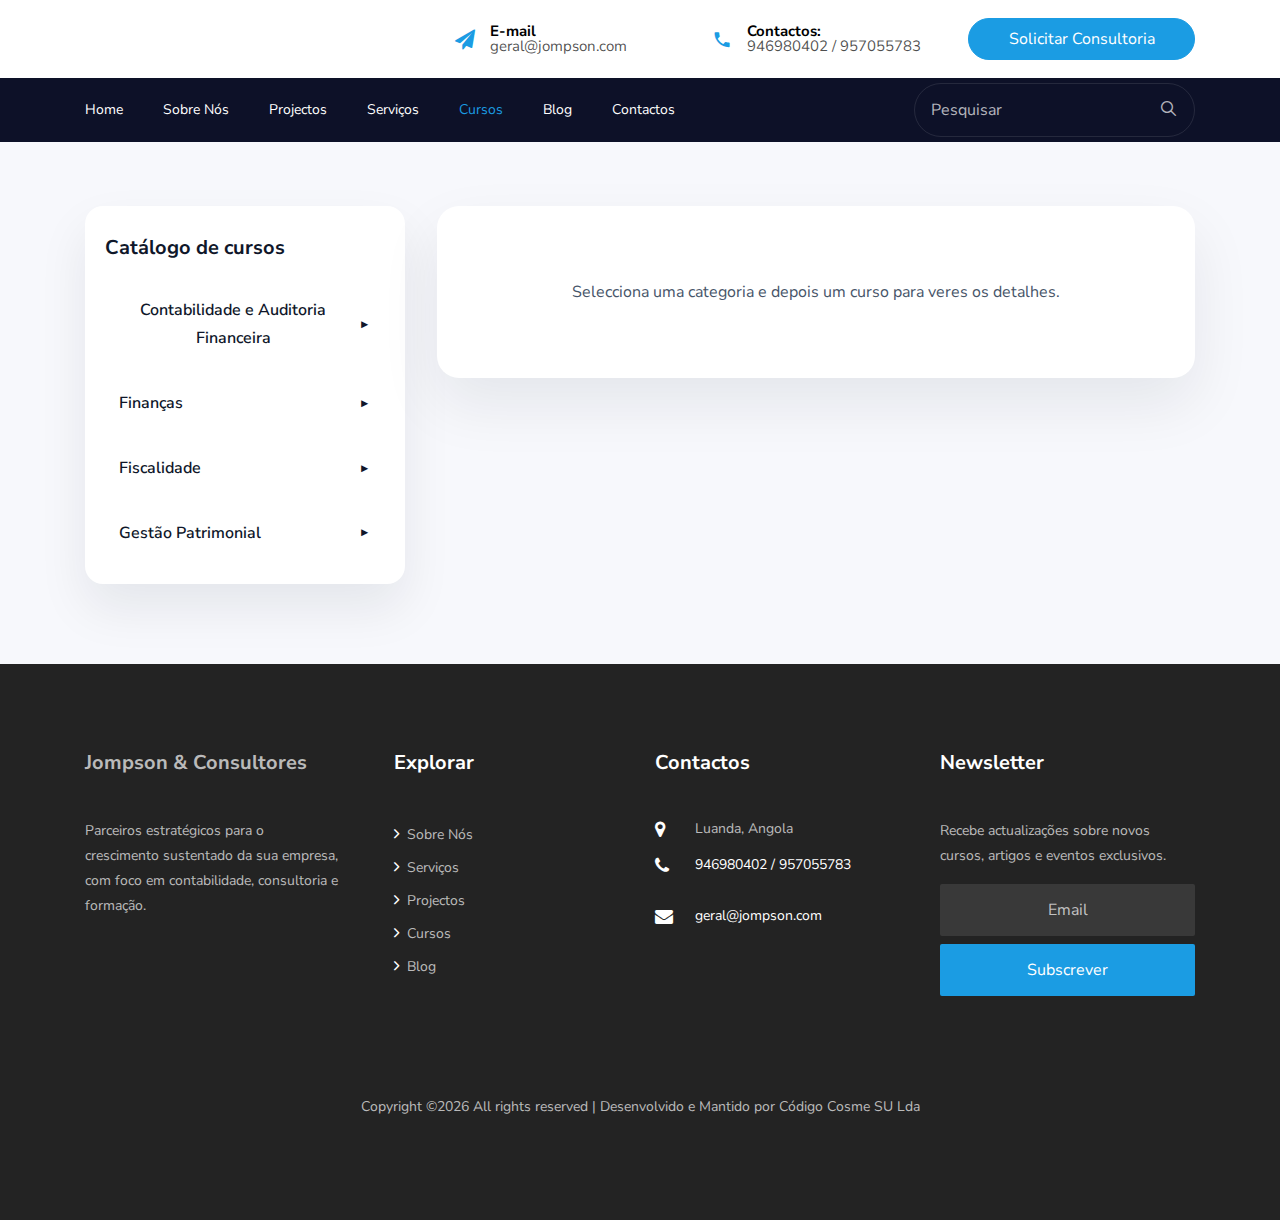
<file: courses.html>
<!DOCTYPE html>
<html lang="pt">
  <head>
    <meta charset="utf-8">
    <title>Cursos | JOMPSON</title>
    <link rel="shortcut icon" type="image/x-icon" href="images/icon.png">
    <meta name="viewport" content="width=device-width, initial-scale=1, shrink-to-fit=no">

    <link href="https://fonts.googleapis.com/css?family=Nunito+Sans:300,400,600,700,800,900&display=swap" rel="stylesheet">

    <link rel="stylesheet" href="css/open-iconic-bootstrap.min.css">
    <link rel="stylesheet" href="css/animate.css">
    <link rel="stylesheet" href="css/owl.carousel.min.css">
    <link rel="stylesheet" href="css/owl.theme.default.min.css">
    <link rel="stylesheet" href="css/magnific-popup.css">
    <link rel="stylesheet" href="css/aos.css">
    <link rel="stylesheet" href="css/ionicons.min.css">
    <link rel="stylesheet" href="css/flaticon.css">
    <link rel="stylesheet" href="css/icomoon.css">
    <link rel="stylesheet" href="css/style.css">
    <style>
      :root {
        --courses-primary: #233e62;
        --courses-primary-soft: #2233e62;
        --courses-border: rgba(15, 23, 42, 0.08);
      }

      .hero-wrap-2.courses-hero {
        background-image: url('images/bg_3.jpg');
      }

      .courses-wrapper {
        background: #f7f8fc;
        padding-top: 4rem;
        padding-bottom: 5rem;
      }

      .courses-shell {
        display: grid;
        grid-template-columns: minmax(240px, 320px) minmax(0, 1fr);
        gap: 32px;
      }

      .courses-menu {
        background: #ffffff;
        border-radius: 18px;
        box-shadow: 0 24px 50px rgba(15, 23, 42, 0.08);
        padding: 24px 20px;
        max-height: 100%;
      }

      .courses-menu__title {
        font-size: 20px;
        font-weight: 700;
        margin-bottom: 18px;
        color: #0f172a;
      }

      .courses-menu__category-block + .courses-menu__category-block {
        margin-top: 12px;
      }

      .courses-menu__category-toggle,
      .courses-menu__subcategory-toggle {
        display: flex;
        justify-content: space-between;
        align-items: center;
        width: 100%;
        padding: 12px 14px;
        border: none;
        border-radius: 12px;
        background: transparent;
        font-weight: 600;
        color: #0f172a;
        transition: background 0.2s ease, transform 0.2s ease;
      }

      .courses-menu__category-block.is-open > .courses-menu__category-toggle,
      .courses-menu__subcategory-block.is-open > .courses-menu__subcategory-toggle {
        background: var(--courses-primary-soft);
        color: var(--courses-primary);
      }

      .courses-menu__category-toggle::after,
      .courses-menu__subcategory-toggle::after {
        content: '\25BC';
        font-size: 12px;
        margin-left: 12px;
        transition: transform 0.2s ease;
      }

      .courses-menu__category-block:not(.is-open) > .courses-menu__category-toggle::after,
      .courses-menu__subcategory-block:not(.is-open) > .courses-menu__subcategory-toggle::after {
        transform: rotate(-90deg);
      }

      .courses-menu__subcategories,
      .courses-menu__course-list {
        margin: 0;
        padding: 0;
        list-style: none;
      }

      .courses-menu__subcategories {
        margin-top: 8px;
        padding-left: 8px;
        border-left: 2px solid var(--courses-border);
      }

      .courses-menu__subcategory-block {
        margin-bottom: 10px;
      }

      .courses-menu__category-block > .courses-menu__subcategories {
        display: none;
      }

      .courses-menu__category-block.is-open > .courses-menu__subcategories {
        display: block;
      }

      .courses-menu__subcategory-block > .courses-menu__course-list {
        display: none;
      }

      .courses-menu__subcategory-block.is-open > .courses-menu__course-list {
        display: block;
      }

      .courses-menu__course-list li {
        margin: 4px 0;
      }

      .courses-menu__course-btn {
        width: 100%;
        text-align: left;
        border: none;
        background: transparent;
        padding: 10px 12px;
        border-radius: 10px;
        color: #1f2937;
        font-size: 15px;
        font-weight: 500;
        transition: background 0.2s ease, color 0.2s ease;
      }

      .courses-menu__course-btn:hover {
        background: rgba(15, 23, 42, 0.06);
      }

      .courses-menu__course-btn.is-active {
        background: var(--courses-primary);
        color: #ffffff;
        box-shadow: 0 12px 24px rgba(201, 24, 74, 0.25);
      }

      .courses-main {
        display: flex;
        flex-direction: column;
        gap: 28px;
      }

      .course-detail-card {
        background: #ffffff;
        border-radius: 22px;
        padding: 32px;
        box-shadow: 0 26px 60px rgba(15, 23, 42, 0.08);
      }

      .course-cover {
        width: 100%;
        border-radius: 18px;
        overflow: hidden;
        margin-bottom: 24px;
        background: #f1f5f9;
        border: 1px solid var(--courses-border);
      }

      .course-cover img {
        display: block;
        width: 100%;
        height: auto;
        aspect-ratio: 16 / 9;
        object-fit: cover;
      }

      .course-detail-head {
        margin-bottom: 28px;
      }

      .course-detail-head .course-category {
        display: inline-flex;
        align-items: center;
        gap: 8px;
        background: var(--courses-primary-soft);
        color: var(--courses-primary);
        padding: 6px 14px;
        border-radius: 999px;
        font-weight: 600;
        font-size: 13px;
        margin-bottom: 14px;
      }

      .course-detail-head h2 {
        font-size: 28px;
        font-weight: 700;
        margin-bottom: 10px;
        color: #0f172a;
      }

      .course-detail-head p {
        font-size: 16px;
        margin: 0;
        color: #475569;
      }

      .course-price-tag {
        display: inline-flex;
        align-items: center;
        gap: 8px;
        padding: 8px 16px;
        border-radius: 999px;
        background: var(--courses-primary-soft);
        color: var(--courses-primary);
        font-weight: 700;
        font-size: 15px;
        margin-top: 12px;
      }

      .course-detail-columns {
        display: grid;
        grid-template-columns: minmax(0, 1fr) minmax(220px, 260px);
        gap: 26px;
      }

      .course-detail-section + .course-detail-section {
        margin-top: 22px;
      }

      .course-detail-section h3 {
        font-size: 18px;
        font-weight: 700;
        color: #0f172a;
        margin-bottom: 12px;
      }

      .course-detail-section p {
        font-size: 15px;
        color: #475569;
        line-height: 1.65;
      }

      .course-detail-section ul {
        margin: 0;
        padding-left: 20px;
        color: #1f2937;
      }

      .course-detail-section ul li {
        margin-bottom: 8px;
      }

      .course-detail-side {
        background: #f8faff;
        border-radius: 18px;
        padding: 20px 22px;
        border: 1px solid var(--courses-border);
      }

      .bank-coordinates {
        margin-top: 14px;
        border: 1px dashed rgba(15, 23, 42, 0.12);
        border-radius: 14px;
        padding: 14px 16px;
        background: #fff7ed;
      }

      .bank-coordinates__header {
        display: flex;
        align-items: center;
        gap: 10px;
        margin-bottom: 12px;
        color: #7c2d12;
      }

      .bank-coordinates__header h4 {
        margin: 0;
        font-size: 15px;
        font-weight: 800;
        color: #7c2d12;
      }

      .bank-coordinates__header small {
        display: block;
        color: #9a3412;
      }

      .bank-coordinates dl {
        margin: 0;
        display: grid;
        grid-template-columns: repeat(auto-fit, minmax(160px, 1fr));
        gap: 10px 12px;
      }

      .bank-coordinates dt {
        font-weight: 700;
        color: #0f172a;
        font-size: 13px;
      }

      .bank-coordinates dd {
        margin: 2px 0 0;
        color: #334155;
        word-break: break-word;
      }

      .course-detail-side .course-price-chip {
        display: inline-flex;
        align-items: center;
        gap: 8px;
        padding: 8px 14px;
        border-radius: 12px;
        background: rgba(201, 24, 74, 0.12);
        color: var(--courses-primary);
        font-weight: 600;
        margin-bottom: 18px;
      }

      .course-detail-side .course-payment-chip {
        display: inline-flex;
        align-items: center;
        gap: 8px;
        padding: 8px 14px;
        border-radius: 12px;
        background: rgba(35, 62, 98, 0.08);
        color: #0f172a;
        font-weight: 600;
        margin-bottom: 18px;
      }

      .course-detail-side .course-price-chip strong {
        font-size: 12px;
        text-transform: uppercase;
        letter-spacing: 0.06em;
        color: #9f1239;
      }

      .course-detail-side .course-price-chip span {
        font-size: 16px;
        font-weight: 700;
        color: #b91c1c;
      }

      .course-detail-side h4 {
        font-size: 16px;
        font-weight: 700;
        margin-bottom: 12px;
        color: #0f172a;
      }

      .course-detail-side ul {
        list-style: none;
        margin: 0;
        padding: 0;
      }

      .course-detail-side li {
        display: flex;
        align-items: flex-start;
        gap: 10px;
        font-size: 14px;
        color: #334155;
        padding: 8px 0;
        border-bottom: 1px solid rgba(15, 23, 42, 0.08);
      }

      .course-detail-side li:last-child {
        border-bottom: none;
      }

      .course-detail-side a {
        display: inline-flex;
        align-items: center;
        gap: 6px;
        margin-top: 16px;
        color: var(--courses-primary);
        font-weight: 600;
      }

      .course-form-card {
        background: #ffffff;
        border-radius: 22px;
        box-shadow: 0 20px 50px rgba(15, 23, 42, 0.08);
        padding: 32px;
      }

      .course-form-card h3 {
        font-size: 24px;
        font-weight: 700;
        margin-bottom: 16px;
        color: #0f172a;
      }

      .course-form-card p {
        color: #475569;
        margin-bottom: 24px;
      }

      .course-form-grid {
        display: grid;
        gap: 18px;
        grid-template-columns: repeat(auto-fit, minmax(220px, 1fr));
      }

      .course-form-grid .form-group {
        margin-bottom: 0;
      }

      .course-form-card .form-control,
      .course-form-card textarea {
        border-radius: 12px;
        border: 1px solid rgba(15, 23, 42, 0.12);
        padding: 12px 14px;
        font-size: 15px;
        color: #0f172a;
      }

      .course-form-card textarea {
        min-height: 120px;
      }

      .course-form-card .form-label {
        font-weight: 600;
        color: #1f2937;
        margin-bottom: 6px;
      }

      .course-form-card .radio-group {
        display: grid;
        gap: 10px;
        margin-top: 10px;
      }

      .course-form-card .radio-option {
        display: flex;
        align-items: center;
        gap: 10px;
        padding: 10px 12px;
        border: 1px solid rgba(15, 23, 42, 0.12);
        border-radius: 12px;
      }

      .course-form-card .radio-option input[type="radio"] {
        margin-top: 2px;
      }

      .course-form-actions {
        margin-top: 24px;
        display: flex;
        align-items: center;
        gap: 16px;
        flex-wrap: wrap;
      }

      .course-form-card button[type="submit"] {
        border-radius: 999px;
        padding: 12px 28px;
        background: var(--courses-primary);
        border: none;
        color: #ffffff;
        font-weight: 700;
        transition: transform 0.2s ease, box-shadow 0.2s ease;
      }

      .course-form-card button[type="submit"]:hover {
        transform: translateY(-2px);
        box-shadow: 0 18px 30px rgba(201, 24, 74, 0.3);
      }

      .course-form-card .form-help {
        display: block;
        font-size: 13px;
        color: #6b7285;
        margin-top: 6px;
      }

      .form-status {
        font-size: 14px;
        font-weight: 600;
      }

      .form-status.error {
        color: #dc2626;
      }

      .form-status.success {
        color: #16a34a;
      }

      .course-popup {
        position: fixed;
        inset: 0;
        background: rgba(15, 23, 42, 0.55);
        display: none;
        align-items: center;
        justify-content: center;
        z-index: 9999;
        padding: 20px;
      }

      .course-popup.is-visible {
        display: flex;
        animation: fadeIn 0.25s ease;
      }

      .course-popup__content {
        background: #ffffff;
        border-radius: 20px;
        padding: 32px 36px;
        text-align: center;
        box-shadow: 0 32px 60px rgba(15, 23, 42, 0.2);
        animation: popUp 0.35s ease;
      }

      .course-popup__icon {
        width: 60px;
        height: 60px;
        margin: 0 auto 16px;
        border-radius: 50%;
        background: var(--courses-primary-soft);
        display: flex;
        align-items: center;
        justify-content: center;
        font-size: 28px;
        color: var(--courses-primary);
      }

      .course-popup__content h4 {
        font-size: 22px;
        margin-bottom: 10px;
        color: #0f172a;
      }

      .course-popup__content p {
        color: #475569;
        margin-bottom: 18px;
      }

      .course-popup__content button {
        border: none;
        background: var(--courses-primary);
        color: #ffffff;
        padding: 10px 20px;
        border-radius: 999px;
        font-weight: 600;
      }

      .course-empty-state {
        text-align: center;
        padding: 40px 20px;
        color: #475569;
      }

      @keyframes fadeIn {
        from { opacity: 0; }
        to { opacity: 1; }
      }

      @keyframes popUp {
        from { transform: translateY(12px) scale(0.96); opacity: 0; }
        to { transform: translateY(0) scale(1); opacity: 1; }
      }

      @media (max-width: 991px) {
        .courses-shell {
          grid-template-columns: 1fr;
        }

        .course-detail-columns {
          grid-template-columns: 1fr;
        }

        .courses-menu {
          max-height: none;
        }
      }

      @media (max-width: 575px) {
        .course-detail-card,
        .course-form-card {
          padding: 24px;
        }

        .course-detail-head h2 {
          font-size: 24px;
        }

        .courses-menu__course-btn {
          font-size: 14px;
        }
      }
    </style>
  </head>
  <body>
    <div class="bg-top navbar-light">
      <div class="container">
        <div class="row no-gutters d-flex align-items-center align-items-stretch">
          <div class="col-md-4 d-flex align-items-center py-4">
            <a class="navbar-brand" href="index">
                                <img src="images/logo.svg" alt="JompSon logo" class="brand-logo">
                                </a>
          </div>
          <div class="col-lg-8 d-block">
            <div class="row d-flex">
              <div class="col-md d-flex topper align-items-center align-items-stretch py-md-4">
                <div class="icon d-flex justify-content-center align-items-center"><span class="icon-paper-plane"></span></div>
                <div class="text">
                  <span>E-mail</span>
                  <span>geral@jompson.com</span>
                </div>
              </div>
              <div class="col-md d-flex topper align-items-center align-items-stretch py-md-4">
                <div class="icon d-flex justify-content-center align-items-center"><span class="icon-phone2"></span></div>
                <div class="text">
                  <span>Contactos:</span>
                  <span>946980402 / 957055783</span>
                </div>
              </div>
              <div class="col-md topper d-flex align-items-center justify-content-end">
                <p class="mb-0 d-block">
                  <a href="https://wa.link/2vv9fk" class="btn py-2 px-3 btn-primary"><span>Solicitar Consultoria</span></a>
                </p>
              </div>
            </div>
          </div>
        </div>
      </div>
    </div>
    <nav class="navbar navbar-expand-lg navbar-dark bg-dark ftco-navbar-light" id="ftco-navbar">
      <div class="container d-flex align-items-center">
        <button class="navbar-toggler" type="button" data-toggle="collapse" data-target="#ftco-nav" aria-controls="ftco-nav" aria-expanded="false" aria-label="Toggle navigation">
          <span class="oi oi-menu"></span> Menu
        </button>
        <form action="#" class="searchform order-lg-last">
          <div class="form-group d-flex">
            <input type="text" class="form-control pl-3" placeholder="Pesquisar">
            <button type="submit" class="form-control search"><span class="ion-ios-search"></span></button>
          </div>
        </form>
        <div class="collapse navbar-collapse" id="ftco-nav">
          <ul class="navbar-nav mr-auto">
            <li class="nav-item"><a href="index" class="nav-link pl-0">Home</a></li>
            <li class="nav-item"><a href="about" class="nav-link">Sobre Nós</a></li>
            <li class="nav-item"><a href="project" class="nav-link">Projectos</a></li>
            <li class="nav-item"><a href="services" class="nav-link">Serviços</a></li>
            <li class="nav-item active"><a href="courses" class="nav-link">Cursos</a></li>
            <li class="nav-item"><a href="blog-single" class="nav-link">Blog</a></li>
            <li class="nav-item"><a href="contact" class="nav-link">Contactos</a></li>
          </ul>
        </div>
      </div>
    </nav>

   

    <section class="ftco-section courses-wrapper">
      <div class="container">
        <div class="courses-shell">
          <aside class="courses-menu" id="courses-menu">
            <div class="courses-menu__title">Catálogo de cursos</div>
            <div class="courses-menu__empty course-empty-state" id="courses-menu-empty" style="display: none;">
              Estamos a preparar novos programas. Volta em breve!
            </div>
          </aside>
          <div class="courses-main">
            <article class="course-detail-card" id="course-detail">
              <div class="course-empty-state">
                Selecciona um curso no menu ao lado para veres os detalhes completos.
              </div>
            </article>
            <section class="course-form-card" id="course-form-card">
              <h3>Formulário de Pré-inscrição</h3>
              <p>Preenche os teus dados para reservar vaga. Entraremos em contacto para confirmar a inscrição e partilhar todas as informações logísticas.</p>
              <form id="preinscricao-form" method="post" action="submit_course_registration.php" enctype="multipart/form-data" novalidate>
                <input type="hidden" id="course-id-field" name="course_id">
                <input type="hidden" id="course-price-field" name="course_price">
                <div class="course-form-grid">
                  <div class="form-group">
                    <label class="form-label" for="empresa">Empresa</label>
                    <input type="text" class="form-control" id="empresa" name="empresa" placeholder="Nome da empresa">
                  </div>
                  <div class="form-group">
                    <label class="form-label" for="nome">Nome*</label>
                    <input type="text" class="form-control" id="nome" name="nome" required>
                  </div>
                  <div class="form-group">
                    <label class="form-label" for="pais">País</label>
                    <input type="text" class="form-control" id="pais" name="pais" placeholder="Angola">
                  </div>
                  <div class="form-group">
                    <label class="form-label" for="email">Email*</label>
                    <input type="email" class="form-control" id="email" name="email" required>
                  </div>
                  <div class="form-group">
                    <label class="form-label" for="telefone">Telefone*</label>
                    <input type="tel" class="form-control" id="telefone" name="telefone" required>
                  </div>
                  <div class="form-group">
                    <label class="form-label" for="documento">Nº do BI ou NIF*</label>
                    <input type="text" class="form-control" id="documento" name="documento" required>
                  </div>
                  <div class="form-group">
                    <label class="form-label" for="profissao">Profissão</label>
                    <input type="text" class="form-control" id="profissao" name="profissao" placeholder="Ex.: Contabilista">
                  </div>
                  <div class="form-group">
                    <label class="form-label" for="curso">Curso</label>
                    <input type="text" class="form-control" id="curso" name="curso" readonly>
                  </div>
                  <div class="form-group">
                    <label class="form-label" for="preco-curso">Preço</label>
                    <input type="text" class="form-control" id="preco-curso" readonly>
                  </div>
                </div>
                <div class="form-group mt-4">
                  <span class="form-label">Forma de Pagamento*</span>
                  <div class="radio-group" id="forma-pagamento-group">
                    <label class="radio-option">
                      <input type="radio" name="forma_pagamento" value="Transferência Bancária" required checked>
                      <span>Transferência Bancária</span>
                    </label>
                  </div>
                </div>
                <div class="form-group mt-3">
                  <label class="form-label" for="plano-pagamento">Plano de pagamento*</label>
                  <select class="form-control" id="plano-pagamento" name="plano_pagamento" required>
                    <option value="">Selecciona um curso para ver as opções</option>
                  </select>
                  <span class="form-help">O número de prestações é definido por cada curso.</span>
                </div>
                <div class="form-group mt-3">
                  <label class="form-label" for="comprovativo">Comprovativo da transferência*</label>
                  <input type="file" class="form-control" id="comprovativo" name="comprovativo" accept=".pdf,.jpg,.jpeg,.png" required>
                  <span class="form-help">Formatos aceites: PDF, JPG ou PNG com tamanho máximo de 1&nbsp;MB.</span>
                </div>
                <div class="form-group mt-3">
                  <label class="form-label" for="mensagem">Mensagem</label>
                  <textarea class="form-control" id="mensagem" name="mensagem" placeholder="Partilha alguma informação adicional ou dúvidas."></textarea>
                </div>
                <div class="course-form-actions">
                  <button type="submit">Enviar pré-inscrição</button>
                  <span class="form-status" id="form-status" role="status"></span>
                </div>
              </form>
            </section>
          </div>
        </div>
      </div>
    </section>

    <footer class="ftco-footer ftco-bg-dark ftco-section">
      <div class="container">
        <div class="row mb-5">
          <div class="col-md">
            <div class="ftco-footer-widget mb-4">
              <h2 class="logo"><a href="#">Jompson &amp; Consultores</a></h2>
              <p>Parceiros estratégicos para o crescimento sustentado da sua empresa, com foco em contabilidade, consultoria e formação.</p>
              <ul class="ftco-footer-social list-unstyled float-md-left float-lft mt-5">
                <li class="ftco-animate"><a href="#"><span class="icon-twitter"></span></a></li>
                <li class="ftco-animate"><a href="#"><span class="icon-facebook"></span></a></li>
                <li class="ftco-animate"><a href="#"><span class="icon-instagram"></span></a></li>
              </ul>
            </div>
          </div>
          <div class="col-md">
            <div class="ftco-footer-widget mb-4 ml-md-4">
              <h2 class="ftco-heading-2">Explorar</h2>
              <ul class="list-unstyled">
                <li><a href="about" class="py-1 d-block"><span class="ion-ios-arrow-forward mr-2"></span>Sobre Nós</a></li>
                <li><a href="services" class="py-1 d-block"><span class="ion-ios-arrow-forward mr-2"></span>Serviços</a></li>
                <li><a href="project" class="py-1 d-block"><span class="ion-ios-arrow-forward mr-2"></span>Projectos</a></li>
                <li><a href="courses" class="py-1 d-block"><span class="ion-ios-arrow-forward mr-2"></span>Cursos</a></li>
                <li><a href="blog" class="py-1 d-block"><span class="ion-ios-arrow-forward mr-2"></span>Blog</a></li>
              </ul>
            </div>
          </div>
          <div class="col-md">
            <div class="ftco-footer-widget mb-4">
              <h2 class="ftco-heading-2">Contactos</h2>
              <div class="block-23 mb-3">
                <ul>
                  <li><span class="icon icon-map-marker"></span><span class="text">Luanda, Angola</span></li>
                  <li><a href="#"><span class="icon icon-phone"></span><span class="text">946980402 / 957055783</span></a></li>
                  <li><a href="#"><span class="icon icon-envelope"></span><span class="text">geral@jompson.com</span></a></li>
                </ul>
              </div>
            </div>
          </div>
          <div class="col-md">
            <div class="ftco-footer-widget mb-4">
              <h2 class="ftco-heading-2">Newsletter</h2>
              <p>Recebe actualizações sobre novos cursos, artigos e eventos exclusivos.</p>
              <form action="#" class="subscribe-form">
                <div class="form-group">
                  <input type="email" class="form-control mb-2 text-center" placeholder="Email">
                  <input type="submit" value="Subscrever" class="form-control submit px-3">
                </div>
              </form>
            </div>
          </div>
        </div>
        <div class="row">
          <div class="col-md-12 text-center">
            <p>
             Copyright &copy;<script>document.write(new Date().getFullYear());</script> All rights reserved | Desenvolvido e Mantido por <a href="https://codigocosme.com" target="_blank">Código Cosme SU Lda</a>
            </p>
          </div>
        </div>
      </div>
    </footer>

    <div class="course-popup" id="success-popup" aria-live="assertive" aria-hidden="true">
      <div class="course-popup__content">
        <div class="course-popup__icon">✓</div>
        <h4>Inscrição feita com sucesso!</h4>
        <p>Iremos confirmar a tua participação por email. Obrigado pela confiança.</p>
        <button type="button" id="close-popup">Fechar</button>
      </div>
    </div>

    <script src="js/jquery.min.js"></script>
    <script src="js/jquery-migrate-3.0.1.min.js"></script>
    <script src="js/popper.min.js"></script>
    <script src="js/bootstrap.min.js"></script>
    <script src="js/jquery.easing.1.3.js"></script>
    <script src="js/jquery.waypoints.min.js"></script>
    <script src="js/jquery.stellar.min.js"></script>
    <script src="js/owl.carousel.min.js"></script>
    <script src="js/jquery.magnific-popup.min.js"></script>
    <script src="js/aos.js"></script>
    <script src="js/jquery.animateNumber.min.js"></script>
    <script src="js/scrollax.min.js"></script>
    <script src="js/main.js"></script>
    <script>
      (function() {
        const menuContainer = document.getElementById('courses-menu');
        const menuEmpty = document.getElementById('courses-menu-empty');
        const detailContainer = document.getElementById('course-detail');
        const courseInput = document.getElementById('curso');
        const courseIdField = document.getElementById('course-id-field');
        const coursePriceField = document.getElementById('course-price-field');
        const coursePriceInput = document.getElementById('preco-curso');
        const formCard = document.getElementById('course-form-card');
        const formStatus = document.getElementById('form-status');
        const form = document.getElementById('preinscricao-form');
        const paymentProofInput = document.getElementById('comprovativo');
        const paymentPlanSelect = document.getElementById('plano-pagamento');
        const successPopup = document.getElementById('success-popup');
        const closePopupButton = document.getElementById('close-popup');
        const courseCoverPlaceholder = '[data-uri]';
        const bankCoordinates = {
          bank: 'Banco Angolano de Investimentos (BAI)',
          holder: 'Jompson & Consultores, Lda.',
          account: '000/000/000000/00',
          iban: 'AO06 0000 0000 0000 0000 0000',
          swift: 'BAIPAO22'
        };

        let activeCourseId = '';
        let courses = [];
        let courseCategories = [];
        let courseSubcategories = [];
        const categoryMap = new Map();
        const subcategoryMap = new Map();
        let autoCloseTimeout = null;

        function getCourseById(id) {
          return courses.find(item => item.id === id);
        }

        function escapeText(text) {
          const div = document.createElement('div');
          div.textContent = text;
          return div.innerHTML;
        }

        function buildList(text, title) {
          if (!text) {
            return null;
          }
          const items = text.split(/\r?\n/).map(item => item.trim()).filter(Boolean);
          if (!items.length) {
            return null;
          }

          const section = document.createElement('div');
          section.className = 'course-detail-section';
          const heading = document.createElement('h3');
          heading.textContent = title;
          const ul = document.createElement('ul');
          items.forEach(item => {
            const li = document.createElement('li');
            li.textContent = item;
            ul.appendChild(li);
          });
          section.appendChild(heading);
          section.appendChild(ul);
          return section;
        }

        function buildParagraphs(text) {
          if (!text) {
            return null;
          }
          const paragraphs = text.split(/\n\s*\n|\r\n\r\n/).map(item => item.trim()).filter(Boolean);
          if (!paragraphs.length) {
            return null;
          }
          const section = document.createElement('div');
          section.className = 'course-detail-section';
          paragraphs.forEach(paragraph => {
            const p = document.createElement('p');
            p.textContent = paragraph;
            section.appendChild(p);
          });
          return section;
        }

        function buildDetails(text) {
          if (!text) {
            return [];
          }
          return text.split(/\r?\n/).map(item => item.trim()).filter(Boolean);
        }

        function normaliseInstallments(value) {
          const parsed = Number(value);
          if (!Number.isFinite(parsed)) {
            return 1;
          }
          if (parsed < 1) return 1;
          if (parsed > 4) return 4;
          return Math.round(parsed);
        }

        function fillPaymentPlanOptions(installments) {
          if (!paymentPlanSelect) {
            return;
          }

          const total = normaliseInstallments(installments);
          paymentPlanSelect.disabled = false;
          paymentPlanSelect.innerHTML = '';

          for (let i = 1; i <= total; i++) {
            const option = document.createElement('option');
            option.value = String(i);
            option.textContent = i === 1 ? '1 prestação' : `${i} prestações`;
            paymentPlanSelect.appendChild(option);
          }
        }

        function renderCourse(course) {
          detailContainer.innerHTML = '';
          if (!course) {
            const empty = document.createElement('div');
            empty.className = 'course-empty-state';
            empty.textContent = courses.length
              ? 'Selecciona uma categoria e depois um curso para veres os detalhes.'
              : 'Não existem cursos disponíveis neste momento.';
            detailContainer.appendChild(empty);
            formCard.style.display = 'none';
            if (courseInput) {
              courseInput.value = '';
            }
            if (courseIdField) {
              courseIdField.value = '';
            }
            if (coursePriceField) {
              coursePriceField.value = '';
            }
            if (coursePriceInput) {
              coursePriceInput.value = '';
            }
            if (paymentProofInput) {
              paymentProofInput.value = '';
            }
            if (paymentPlanSelect) {
              paymentPlanSelect.innerHTML = '<option value="">Selecciona um curso para ver as opções</option>';
              paymentPlanSelect.disabled = true;
            }
            return;
          }

          formCard.style.display = '';

          const priceValue = (course.price || '').toString().trim();
          const coverWrapper = document.createElement('div');
          coverWrapper.className = 'course-cover';
          const coverImage = document.createElement('img');
          coverImage.loading = 'lazy';
          coverImage.alt = course.title || 'Imagem do curso';
          const coverSource = (course.cover_image || '').toString().trim() || courseCoverPlaceholder;
          coverImage.src = coverSource;
          coverImage.onerror = () => {
            coverImage.onerror = null;
            coverImage.src = courseCoverPlaceholder;
          };
          coverWrapper.appendChild(coverImage);
          detailContainer.appendChild(coverWrapper);

          const head = document.createElement('div');
          head.className = 'course-detail-head';

          const badge = document.createElement('div');
          badge.className = 'course-category';
          badge.textContent = course.category + ' • ' + course.subcategory;
          head.appendChild(badge);

          const title = document.createElement('h2');
          title.textContent = course.title;
          head.appendChild(title);

          if (course.headline) {
            const headline = document.createElement('p');
            headline.textContent = course.headline;
            head.appendChild(headline);
          }

          if (priceValue) {
            const priceTag = document.createElement('div');
            priceTag.className = 'course-price-tag';
            priceTag.textContent = priceValue;
            head.appendChild(priceTag);
          }

          const columns = document.createElement('div');
          columns.className = 'course-detail-columns';

          const main = document.createElement('div');
          const side = document.createElement('aside');
          side.className = 'course-detail-side';

          if (priceValue) {
            const priceChip = document.createElement('div');
            priceChip.className = 'course-price-chip';
            const label = document.createElement('strong');
            label.textContent = 'Preço';
            const value = document.createElement('span');
            value.textContent = priceValue;
            priceChip.appendChild(label);
            priceChip.appendChild(value);
            side.appendChild(priceChip);
          }

          const paymentInstallments = normaliseInstallments(course.installments);
          const paymentChip = document.createElement('div');
          paymentChip.className = 'course-payment-chip';
          const installmentsLabel = paymentInstallments === 1
            ? 'Pagamento em 1 prestação'
            : `Pagamento em até ${paymentInstallments} prestações`;
          paymentChip.innerHTML = '<span class="ion-ios-card mr-1"></span><span>' + escapeText(installmentsLabel) + '</span>';
          side.appendChild(paymentChip);

          const bankCard = document.createElement('div');
          bankCard.className = 'bank-coordinates';
          const bankHeader = document.createElement('div');
          bankHeader.className = 'bank-coordinates__header';
          bankHeader.innerHTML = '<span class="ion-ios-card"></span><div><h4>Coordenadas bancárias</h4><small>Confirma os dados antes de transferir.</small></div>';
          bankCard.appendChild(bankHeader);

          const bankList = document.createElement('dl');
          const addBankRow = (label, value) => {
            const dt = document.createElement('dt');
            dt.textContent = label;
            const dd = document.createElement('dd');
            dd.textContent = value;
            bankList.appendChild(dt);
            bankList.appendChild(dd);
          };

          addBankRow('Banco', bankCoordinates.bank);
          addBankRow('Titular', bankCoordinates.holder);
          addBankRow('N.º da conta', bankCoordinates.account);
          addBankRow('IBAN', bankCoordinates.iban);
          addBankRow('SWIFT', bankCoordinates.swift);
          addBankRow('Referência', `Curso: ${course.title}`);

          bankCard.appendChild(bankList);
          side.appendChild(bankCard);

          const overviewSection = buildParagraphs(course.overview);
          if (overviewSection) {
            main.appendChild(overviewSection);
          }

          const generalSection = buildList(course.general_objectives, 'Objectivo Geral');
          if (generalSection) {
            main.appendChild(generalSection);
          }

          const specificSection = buildList(course.specific_objectives, 'Objectivos Específicos');
          if (specificSection) {
            main.appendChild(specificSection);
          }

          const contentsSection = buildList(course.contents, 'Conteúdos do Programa');
          if (contentsSection) {
            main.appendChild(contentsSection);
          }

          const sideTitle = document.createElement('h4');
          sideTitle.textContent = 'Informações rápidas';
          side.appendChild(sideTitle);

          const detailItems = buildDetails(course.details);
          if (detailItems.length) {
            const list = document.createElement('ul');
            detailItems.forEach(item => {
              const li = document.createElement('li');
              li.innerHTML = '<span>•</span><span>' + escapeText(item) + '</span>';
              list.appendChild(li);
            });
            side.appendChild(list);
          }

          if (course.pdf_url) {
            const link = document.createElement('a');
            link.href = course.pdf_url;
            link.target = '_blank';
            link.rel = 'noopener';
            link.innerHTML = '<span class="ion-ios-download mr-1"></span>Descarregar ficha completa';
            side.appendChild(link);
          }

          columns.appendChild(main);
          columns.appendChild(side);

          detailContainer.appendChild(head);
          detailContainer.appendChild(columns);

          activeCourseId = course.id;
          if (courseInput) {
            courseInput.value = course.title;
          }
          if (courseIdField) {
            courseIdField.value = course.id || '';
          }
          if (coursePriceField) {
            coursePriceField.value = priceValue;
          }
          if (coursePriceInput) {
            coursePriceInput.value = priceValue;
          }
          if (paymentProofInput) {
            paymentProofInput.value = '';
          }
          if (paymentPlanSelect) {
            fillPaymentPlanOptions(course.installments);
          }
        }

        function clearMenu() {
          const existingBlocks = menuContainer.querySelectorAll('.courses-menu__category-block');
          existingBlocks.forEach(block => block.remove());
        }

        function buildMenu(data) {
          clearMenu();
          if (!data.length) {
            menuEmpty.style.display = '';
            renderCourse(null);
            return;
          }
          menuEmpty.style.display = 'none';

          const grouped = {};
          data.forEach(course => {
            const category = course.category || 'Outros Programas';
            const subcategory = course.subcategory || 'Geral';
            grouped[category] = grouped[category] || {};
            grouped[category][subcategory] = grouped[category][subcategory] || [];
            grouped[category][subcategory].push(course);
          });

          const categories = Object.keys(grouped).sort((a, b) => a.localeCompare(b, 'pt', { sensitivity: 'base' }));
          categories.forEach((category, categoryIndex) => {
            const categoryBlock = document.createElement('div');
            categoryBlock.className = 'courses-menu__category-block';

            const categoryButton = document.createElement('button');
            categoryButton.type = 'button';
            categoryButton.className = 'courses-menu__category-toggle';
            categoryButton.textContent = category;
            categoryButton.addEventListener('click', () => {
              const willOpen = !categoryBlock.classList.contains('is-open');
              if (willOpen) {
                categoryBlock.classList.add('is-open');
              } else {
                categoryBlock.classList.remove('is-open');
                subWrapper.querySelectorAll('.courses-menu__subcategory-block').forEach(block => block.classList.remove('is-open'));
              }
            });
            categoryBlock.appendChild(categoryButton);

            const subWrapper = document.createElement('div');
            subWrapper.className = 'courses-menu__subcategories';

            const subcategories = Object.keys(grouped[category]).sort((a, b) => a.localeCompare(b, 'pt', { sensitivity: 'base' }));
            subcategories.forEach((subcategory, subIndex) => {
              const subBlock = document.createElement('div');
              subBlock.className = 'courses-menu__subcategory-block';

              const subButton = document.createElement('button');
              subButton.type = 'button';
              subButton.className = 'courses-menu__subcategory-toggle';
              subButton.textContent = subcategory;
              subButton.addEventListener('click', () => {
                const willOpen = !subBlock.classList.contains('is-open');
                if (willOpen) {
                  subWrapper.querySelectorAll('.courses-menu__subcategory-block').forEach(block => {
                    if (block !== subBlock) {
                      block.classList.remove('is-open');
                    }
                  });
                }
                subBlock.classList.toggle('is-open');
                if (!willOpen) {
                  return;
                }

              });

              const list = document.createElement('ul');
              list.className = 'courses-menu__course-list';

              const sortedCourses = grouped[category][subcategory].slice().sort((a, b) => a.title.localeCompare(b.title, 'pt', { sensitivity: 'base' }));
              sortedCourses.forEach((course, courseIndex) => {
                const listItem = document.createElement('li');
                const button = document.createElement('button');
                button.type = 'button';
                button.className = 'courses-menu__course-btn';
                button.textContent = course.title;
                button.dataset.courseId = course.id;
                button.addEventListener('click', () => {
                  setActiveCourse(course.id);
                });
                listItem.appendChild(button);
                list.appendChild(listItem);

              });

              subBlock.appendChild(subButton);
              subBlock.appendChild(list);
              subWrapper.appendChild(subBlock);
            });

            categoryBlock.appendChild(subWrapper);
            menuContainer.appendChild(categoryBlock);
          });
        }

        function highlightActiveCourse() {
          const buttons = menuContainer.querySelectorAll('.courses-menu__course-btn');
          buttons.forEach(button => {
            if (button.dataset.courseId === activeCourseId) {
              button.classList.add('is-active');
              const subBlock = button.closest('.courses-menu__subcategory-block');
              if (subBlock) {
                subBlock.classList.add('is-open');
              }
              const categoryBlock = button.closest('.courses-menu__category-block');
              if (categoryBlock) {
                categoryBlock.classList.add('is-open');
              }
            } else {
              button.classList.remove('is-active');
            }
          });
        }

        function setActiveCourse(courseId) {
          let course = getCourseById(courseId);
          if (!course) {
            if (courses.length) {
              course = courses[0];
              activeCourseId = course.id;
            } else {
              renderCourse(null);
              highlightActiveCourse();
              return;
            }
          }
          renderCourse(course);
          highlightActiveCourse();
        }

        function showPopup() {
          if (!successPopup) {
            return;
          }
          successPopup.classList.add('is-visible');
          successPopup.setAttribute('aria-hidden', 'false');
          if (autoCloseTimeout) {
            clearTimeout(autoCloseTimeout);
          }
          autoCloseTimeout = setTimeout(hidePopup, 4000);
        }

        function hidePopup() {
          if (!successPopup) {
            return;
          }
          successPopup.classList.remove('is-visible');
          successPopup.setAttribute('aria-hidden', 'true');
        }

        if (closePopupButton) {
          closePopupButton.addEventListener('click', hidePopup);
        }

        if (successPopup) {
          successPopup.addEventListener('click', event => {
            if (event.target === successPopup) {
              hidePopup();
            }
          });
        }

        if (form) {
          form.addEventListener('submit', async event => {
            event.preventDefault();
            formStatus.textContent = '';
            formStatus.className = 'form-status';

            const formData = new FormData(form);
            if (!formData.get('course_id') || !formData.get('curso')) {
              formStatus.textContent = 'Selecciona um curso antes de submeter.';
              formStatus.classList.add('error');
              return;
            }

            if (!formData.get('forma_pagamento')) {
              formStatus.textContent = 'Selecciona a forma de pagamento preferencial.';
              formStatus.classList.add('error');
              return;
            }

            if (!formData.get('plano_pagamento')) {
              formStatus.textContent = 'Escolhe o número de prestações disponível para este curso.';
              formStatus.classList.add('error');
              return;
            }

            const proofFile = paymentProofInput && paymentProofInput.files ? paymentProofInput.files[0] : null;
            if (!proofFile) {
              formStatus.textContent = 'Anexa o comprovativo da transferência.';
              formStatus.classList.add('error');
              return;
            }

            if (proofFile.size > 1048576) {
              formStatus.textContent = 'O comprovativo deve ter no máximo 1MB.';
              formStatus.classList.add('error');
              return;
            }

            const allowedTypes = ['application/pdf', 'application/x-pdf', 'image/jpeg', 'image/jpg', 'image/png'];
            if (allowedTypes.indexOf(proofFile.type) === -1) {
              formStatus.textContent = 'O comprovativo deve ser PDF, JPG ou PNG.';
              formStatus.classList.add('error');
              return;
            }

            try {
              const response = await fetch(form.action, {
                method: 'POST',
                body: formData,
                headers: {
                  'Accept': 'application/json'
                }
              });

              const rawText = await response.text();
              let payload = {};

              if (rawText) {
                try {
                  payload = JSON.parse(rawText);
                } catch (parseError) {
                  throw new Error('Recebemos uma resposta inesperada do servidor. Tenta novamente em instantes.');
                }
              }

              if (!response.ok || !payload.success) {
                throw new Error(payload.error || 'Não foi possível enviar a inscrição.');
              }

              form.reset();
              const currentCourse = getCourseById(activeCourseId);
              if (currentCourse) {
                if (courseInput) {
                  courseInput.value = currentCourse.title || '';
                }
                if (courseIdField) {
                  courseIdField.value = currentCourse.id || '';
                }
                if (coursePriceField) {
                  coursePriceField.value = currentCourse.price || '';
                }
                if (coursePriceInput) {
                  coursePriceInput.value = currentCourse.price || '';
                }
                if (paymentPlanSelect) {
                  fillPaymentPlanOptions(currentCourse.installments);
                }
              }
              if (paymentProofInput) {
                paymentProofInput.value = '';
              }
              formStatus.textContent = payload.emailSent ? 'Inscrição enviada com sucesso.' : 'Inscrição registada. Não foi possível enviar o email automático, entraremos em contacto.';
              formStatus.classList.add('success');
              showPopup();
            } catch (error) {
              formStatus.textContent = (error && error.message) ? error.message : 'Erro ao enviar a inscrição. Tente novamente.';
              formStatus.classList.add('error');
            }
          });
        }

        fetch('data/site-data.json', { cache: 'no-store' })
          .then(response => response.json())
          .then(data => {
            courseCategories = Array.isArray(data.course_categories) ? data.course_categories.slice() : [];
            courseSubcategories = Array.isArray(data.course_subcategories) ? data.course_subcategories.slice() : [];

            categoryMap.clear();
            subcategoryMap.clear();

            courseCategories.sort((a, b) => (a.name || '').localeCompare(b.name || '', 'pt', { sensitivity: 'base' }));
            courseCategories.forEach(category => {
              if (category && category.id) {
                categoryMap.set(category.id, category.name || '');
              }
            });

            courseSubcategories.sort((a, b) => {
              const categoryA = categoryMap.get(a.category_id || '') || '';
              const categoryB = categoryMap.get(b.category_id || '') || '';
              const categoryCompare = categoryA.localeCompare(categoryB, 'pt', { sensitivity: 'base' });
              if (categoryCompare !== 0) {
                return categoryCompare;
              }
              return (a.name || '').localeCompare(b.name || '', 'pt', { sensitivity: 'base' });
            });

            courseSubcategories.forEach(subcategory => {
              if (subcategory && subcategory.id) {
                subcategoryMap.set(subcategory.id, subcategory);
              }
            });

            courses = Array.isArray(data.courses) ? data.courses.slice().map(course => {
              const normalized = Object.assign({}, course);
              const courseCategoryId = course.category_id || '';
              const courseSubcategoryId = course.subcategory_id || '';
              const mappedCategory = categoryMap.get(courseCategoryId) || course.category || '';
              const mappedSubcategoryEntry = subcategoryMap.get(courseSubcategoryId);
              const mappedSubcategory = mappedSubcategoryEntry ? (mappedSubcategoryEntry.name || '') : (course.subcategory || '');

              normalized.category_id = courseCategoryId;
              normalized.subcategory_id = courseSubcategoryId;
              normalized.category = mappedCategory || 'Outros Programas';
              normalized.subcategory = mappedSubcategory || 'Geral';
              normalized.cover_image = (course.cover_image || '').toString();
              normalized.installments = normaliseInstallments(course.installments);

              return normalized;
            }) : [];

            courses.sort((a, b) => {
              const categoryCompare = (a.category || '').localeCompare(b.category || '', 'pt', { sensitivity: 'base' });
              if (categoryCompare !== 0) {
                return categoryCompare;
              }
              const subCompare = (a.subcategory || '').localeCompare(b.subcategory || '', 'pt', { sensitivity: 'base' });
              if (subCompare !== 0) {
                return subCompare;
              }
              return (a.title || '').localeCompare(b.title || '', 'pt', { sensitivity: 'base' });
            });
            buildMenu(courses);
            if (activeCourseId) {
              setActiveCourse(activeCourseId);
            } else {
              renderCourse(null);
            }
          })
          .catch(() => {
            menuEmpty.style.display = '';
            detailContainer.innerHTML = '<div class="course-empty-state">Não foi possível carregar os cursos neste momento.</div>';
            formCard.style.display = 'none';
          });
      })();
    </script>
  </body>
</html>
</file>
<file: css/flaticon.css>
/*
  	Flaticon icon font: Flaticon
  	Creation date: 06/10/2018 08:32
  	*/


@font-face {
  font-family: "Flaticon";
  src: url("../fonts/flaticon/font/Flaticon.eot");
  src: url("../fonts/flaticon/font/Flaticon.eot?#iefix") format("embedded-opentype"),
       url("../fonts/flaticon/font/Flaticon.woff") format("woff"),
       url("../fonts/flaticon/font/Flaticon.ttf") format("truetype"),
       url("../fonts/flaticon/font/Flaticon.svg#Flaticon") format("svg");
  font-weight: normal;
  font-style: normal;
}

@media screen and (-webkit-min-device-pixel-ratio:0) {
  @font-face {
    font-family: "Flaticon";
    src: url("../fonts/flaticon/font/Flaticon.svg#Flaticon") format("svg");
  }
}

[class^="flaticon-"]:before, [class*=" flaticon-"]:before,
[class^="flaticon-"]:after, [class*=" flaticon-"]:after {   
  font-family: Flaticon;
  font-style: normal;
  font-weight: normal;
  font-variant: normal;
  text-transform: none;
  line-height: 1;

  /* Better Font Rendering =========== */
  -webkit-font-smoothing: antialiased;
  -moz-osx-font-smoothing: grayscale;
}

.flaticon-collaboration:before { content: "\f100"; }
.flaticon-search-engine:before { content: "\f101"; }
.flaticon-analysis:before { content: "\f102"; }
.flaticon-handshake:before { content: "\f103"; }
.flaticon-business:before { content: "\f104"; }
.flaticon-insurance:before { content: "\f105"; }
.flaticon-money:before { content: "\f106"; }
.flaticon-rating:before { content: "\f107"; }
</file>
<file: css/icomoon.css>
@font-face {
  font-family: 'icomoon';
  src:  url('../fonts/icomoon/icomoon.eot?6tt51o');
  src:  url('../fonts/icomoon/icomoon.eot?6tt51o#iefix') format('embedded-opentype'),
    url('../fonts/icomoon/icomoon.ttf?6tt51o') format('truetype'),
    url('../fonts/icomoon/icomoon.woff?6tt51o') format('woff'),
    url('../fonts/icomoon/icomoon.svg?6tt51o#icomoon') format('svg');
  font-weight: normal;
  font-style: normal;
}

[class^="icon-"], [class*=" icon-"] {
  /* use !important to prevent issues with browser extensions that change fonts */
  font-family: 'icomoon' !important;
  speak: none;
  font-style: normal;
  font-weight: normal;
  font-variant: normal;
  text-transform: none;
  line-height: 1;

  /* Better Font Rendering =========== */
  -webkit-font-smoothing: antialiased;
  -moz-osx-font-smoothing: grayscale;
}

.icon-asterisk:before {
  content: "\f069";
}
.icon-plus:before {
  content: "\f067";
}
.icon-question:before {
  content: "\f128";
}
.icon-minus:before {
  content: "\f068";
}
.icon-glass:before {
  content: "\f000";
}
.icon-music:before {
  content: "\f001";
}
.icon-search:before {
  content: "\f002";
}
.icon-envelope-o:before {
  content: "\f003";
}
.icon-heart:before {
  content: "\f004";
}
.icon-star:before {
  content: "\f005";
}
.icon-star-o:before {
  content: "\f006";
}
.icon-user:before {
  content: "\f007";
}
.icon-film:before {
  content: "\f008";
}
.icon-th-large:before {
  content: "\f009";
}
.icon-th:before {
  content: "\f00a";
}
.icon-th-list:before {
  content: "\f00b";
}
.icon-check:before {
  content: "\f00c";
}
.icon-close:before {
  content: "\f00d";
}
.icon-remove:before {
  content: "\f00d";
}
.icon-times:before {
  content: "\f00d";
}
.icon-search-plus:before {
  content: "\f00e";
}
.icon-search-minus:before {
  content: "\f010";
}
.icon-power-off:before {
  content: "\f011";
}
.icon-signal:before {
  content: "\f012";
}
.icon-cog:before {
  content: "\f013";
}
.icon-gear:before {
  content: "\f013";
}
.icon-trash-o:before {
  content: "\f014";
}
.icon-home:before {
  content: "\f015";
}
.icon-file-o:before {
  content: "\f016";
}
.icon-clock-o:before {
  content: "\f017";
}
.icon-road:before {
  content: "\f018";
}
.icon-download:before {
  content: "\f019";
}
.icon-arrow-circle-o-down:before {
  content: "\f01a";
}
.icon-arrow-circle-o-up:before {
  content: "\f01b";
}
.icon-inbox:before {
  content: "\f01c";
}
.icon-play-circle-o:before {
  content: "\f01d";
}
.icon-repeat:before {
  content: "\f01e";
}
.icon-rotate-right:before {
  content: "\f01e";
}
.icon-refresh:before {
  content: "\f021";
}
.icon-list-alt:before {
  content: "\f022";
}
.icon-lock:before {
  content: "\f023";
}
.icon-flag:before {
  content: "\f024";
}
.icon-headphones:before {
  content: "\f025";
}
.icon-volume-off:before {
  content: "\f026";
}
.icon-volume-down:before {
  content: "\f027";
}
.icon-volume-up:before {
  content: "\f028";
}
.icon-qrcode:before {
  content: "\f029";
}
.icon-barcode:before {
  content: "\f02a";
}
.icon-tag:before {
  content: "\f02b";
}
.icon-tags:before {
  content: "\f02c";
}
.icon-book:before {
  content: "\f02d";
}
.icon-bookmark:before {
  content: "\f02e";
}
.icon-print:before {
  content: "\f02f";
}
.icon-camera:before {
  content: "\f030";
}
.icon-font:before {
  content: "\f031";
}
.icon-bold:before {
  content: "\f032";
}
.icon-italic:before {
  content: "\f033";
}
.icon-text-height:before {
  content: "\f034";
}
.icon-text-width:before {
  content: "\f035";
}
.icon-align-left:before {
  content: "\f036";
}
.icon-align-center:before {
  content: "\f037";
}
.icon-align-right:before {
  content: "\f038";
}
.icon-align-justify:before {
  content: "\f039";
}
.icon-list:before {
  content: "\f03a";
}
.icon-dedent:before {
  content: "\f03b";
}
.icon-outdent:before {
  content: "\f03b";
}
.icon-indent:before {
  content: "\f03c";
}
.icon-video-camera:before {
  content: "\f03d";
}
.icon-image:before {
  content: "\f03e";
}
.icon-photo:before {
  content: "\f03e";
}
.icon-picture-o:before {
  content: "\f03e";
}
.icon-pencil:before {
  content: "\f040";
}
.icon-map-marker:before {
  content: "\f041";
}
.icon-adjust:before {
  content: "\f042";
}
.icon-tint:before {
  content: "\f043";
}
.icon-edit:before {
  content: "\f044";
}
.icon-pencil-square-o:before {
  content: "\f044";
}
.icon-share-square-o:before {
  content: "\f045";
}
.icon-check-square-o:before {
  content: "\f046";
}
.icon-arrows:before {
  content: "\f047";
}
.icon-step-backward:before {
  content: "\f048";
}
.icon-fast-backward:before {
  content: "\f049";
}
.icon-backward:before {
  content: "\f04a";
}
.icon-play:before {
  content: "\f04b";
}
.icon-pause:before {
  content: "\f04c";
}
.icon-stop:before {
  content: "\f04d";
}
.icon-forward:before {
  content: "\f04e";
}
.icon-fast-forward:before {
  content: "\f050";
}
.icon-step-forward:before {
  content: "\f051";
}
.icon-eject:before {
  content: "\f052";
}
.icon-chevron-left:before {
  content: "\f053";
}
.icon-chevron-right:before {
  content: "\f054";
}
.icon-plus-circle:before {
  content: "\f055";
}
.icon-minus-circle:before {
  content: "\f056";
}
.icon-times-circle:before {
  content: "\f057";
}
.icon-check-circle:before {
  content: "\f058";
}
.icon-question-circle:before {
  content: "\f059";
}
.icon-info-circle:before {
  content: "\f05a";
}
.icon-crosshairs:before {
  content: "\f05b";
}
.icon-times-circle-o:before {
  content: "\f05c";
}
.icon-check-circle-o:before {
  content: "\f05d";
}
.icon-ban:before {
  content: "\f05e";
}
.icon-arrow-left:before {
  content: "\f060";
}
.icon-arrow-right:before {
  content: "\f061";
}
.icon-arrow-up:before {
  content: "\f062";
}
.icon-arrow-down:before {
  content: "\f063";
}
.icon-mail-forward:before {
  content: "\f064";
}
.icon-share:before {
  content: "\f064";
}
.icon-expand:before {
  content: "\f065";
}
.icon-compress:before {
  content: "\f066";
}
.icon-exclamation-circle:before {
  content: "\f06a";
}
.icon-gift:before {
  content: "\f06b";
}
.icon-leaf:before {
  content: "\f06c";
}
.icon-fire:before {
  content: "\f06d";
}
.icon-eye:before {
  content: "\f06e";
}
.icon-eye-slash:before {
  content: "\f070";
}
.icon-exclamation-triangle:before {
  content: "\f071";
}
.icon-warning:before {
  content: "\f071";
}
.icon-plane:before {
  content: "\f072";
}
.icon-calendar:before {
  content: "\f073";
}
.icon-random:before {
  content: "\f074";
}
.icon-comment:before {
  content: "\f075";
}
.icon-magnet:before {
  content: "\f076";
}
.icon-chevron-up:before {
  content: "\f077";
}
.icon-chevron-down:before {
  content: "\f078";
}
.icon-retweet:before {
  content: "\f079";
}
.icon-shopping-cart:before {
  content: "\f07a";
}
.icon-folder:before {
  content: "\f07b";
}
.icon-folder-open:before {
  content: "\f07c";
}
.icon-arrows-v:before {
  content: "\f07d";
}
.icon-arrows-h:before {
  content: "\f07e";
}
.icon-bar-chart:before {
  content: "\f080";
}
.icon-bar-chart-o:before {
  content: "\f080";
}
.icon-twitter-square:before {
  content: "\f081";
}
.icon-facebook-square:before {
  content: "\f082";
}
.icon-camera-retro:before {
  content: "\f083";
}
.icon-key:before {
  content: "\f084";
}
.icon-cogs:before {
  content: "\f085";
}
.icon-gears:before {
  content: "\f085";
}
.icon-comments:before {
  content: "\f086";
}
.icon-thumbs-o-up:before {
  content: "\f087";
}
.icon-thumbs-o-down:before {
  content: "\f088";
}
.icon-star-half:before {
  content: "\f089";
}
.icon-heart-o:before {
  content: "\f08a";
}
.icon-sign-out:before {
  content: "\f08b";
}
.icon-linkedin-square:before {
  content: "\f08c";
}
.icon-thumb-tack:before {
  content: "\f08d";
}
.icon-external-link:before {
  content: "\f08e";
}
.icon-sign-in:before {
  content: "\f090";
}
.icon-trophy:before {
  content: "\f091";
}
.icon-github-square:before {
  content: "\f092";
}
.icon-upload:before {
  content: "\f093";
}
.icon-lemon-o:before {
  content: "\f094";
}
.icon-phone:before {
  content: "\f095";
}
.icon-square-o:before {
  content: "\f096";
}
.icon-bookmark-o:before {
  content: "\f097";
}
.icon-phone-square:before {
  content: "\f098";
}
.icon-twitter:before {
  content: "\f099";
}
.icon-facebook:before {
  content: "\f09a";
}
.icon-facebook-f:before {
  content: "\f09a";
}
.icon-github:before {
  content: "\f09b";
}
.icon-unlock:before {
  content: "\f09c";
}
.icon-credit-card:before {
  content: "\f09d";
}
.icon-feed:before {
  content: "\f09e";
}
.icon-rss:before {
  content: "\f09e";
}
.icon-hdd-o:before {
  content: "\f0a0";
}
.icon-bullhorn:before {
  content: "\f0a1";
}
.icon-bell-o:before {
  content: "\f0a2";
}
.icon-certificate:before {
  content: "\f0a3";
}
.icon-hand-o-right:before {
  content: "\f0a4";
}
.icon-hand-o-left:before {
  content: "\f0a5";
}
.icon-hand-o-up:before {
  content: "\f0a6";
}
.icon-hand-o-down:before {
  content: "\f0a7";
}
.icon-arrow-circle-left:before {
  content: "\f0a8";
}
.icon-arrow-circle-right:before {
  content: "\f0a9";
}
.icon-arrow-circle-up:before {
  content: "\f0aa";
}
.icon-arrow-circle-down:before {
  content: "\f0ab";
}
.icon-globe:before {
  content: "\f0ac";
}
.icon-wrench:before {
  content: "\f0ad";
}
.icon-tasks:before {
  content: "\f0ae";
}
.icon-filter:before {
  content: "\f0b0";
}
.icon-briefcase:before {
  content: "\f0b1";
}
.icon-arrows-alt:before {
  content: "\f0b2";
}
.icon-group:before {
  content: "\f0c0";
}
.icon-users:before {
  content: "\f0c0";
}
.icon-chain:before {
  content: "\f0c1";
}
.icon-link:before {
  content: "\f0c1";
}
.icon-cloud:before {
  content: "\f0c2";
}
.icon-flask:before {
  content: "\f0c3";
}
.icon-cut:before {
  content: "\f0c4";
}
.icon-scissors:before {
  content: "\f0c4";
}
.icon-copy:before {
  content: "\f0c5";
}
.icon-files-o:before {
  content: "\f0c5";
}
.icon-paperclip:before {
  content: "\f0c6";
}
.icon-floppy-o:before {
  content: "\f0c7";
}
.icon-save:before {
  content: "\f0c7";
}
.icon-square:before {
  content: "\f0c8";
}
.icon-bars:before {
  content: "\f0c9";
}
.icon-navicon:before {
  content: "\f0c9";
}
.icon-reorder:before {
  content: "\f0c9";
}
.icon-list-ul:before {
  content: "\f0ca";
}
.icon-list-ol:before {
  content: "\f0cb";
}
.icon-strikethrough:before {
  content: "\f0cc";
}
.icon-underline:before {
  content: "\f0cd";
}
.icon-table:before {
  content: "\f0ce";
}
.icon-magic:before {
  content: "\f0d0";
}
.icon-truck:before {
  content: "\f0d1";
}
.icon-pinterest:before {
  content: "\f0d2";
}
.icon-pinterest-square:before {
  content: "\f0d3";
}
.icon-google-plus-square:before {
  content: "\f0d4";
}
.icon-google-plus:before {
  content: "\f0d5";
}
.icon-money:before {
  content: "\f0d6";
}
.icon-caret-down:before {
  content: "\f0d7";
}
.icon-caret-up:before {
  content: "\f0d8";
}
.icon-caret-left:before {
  content: "\f0d9";
}
.icon-caret-right:before {
  content: "\f0da";
}
.icon-columns:before {
  content: "\f0db";
}
.icon-sort:before {
  content: "\f0dc";
}
.icon-unsorted:before {
  content: "\f0dc";
}
.icon-sort-desc:before {
  content: "\f0dd";
}
.icon-sort-down:before {
  content: "\f0dd";
}
.icon-sort-asc:before {
  content: "\f0de";
}
.icon-sort-up:before {
  content: "\f0de";
}
.icon-envelope:before {
  content: "\f0e0";
}
.icon-linkedin:before {
  content: "\f0e1";
}
.icon-rotate-left:before {
  content: "\f0e2";
}
.icon-undo:before {
  content: "\f0e2";
}
.icon-gavel:before {
  content: "\f0e3";
}
.icon-legal:before {
  content: "\f0e3";
}
.icon-dashboard:before {
  content: "\f0e4";
}
.icon-tachometer:before {
  content: "\f0e4";
}
.icon-comment-o:before {
  content: "\f0e5";
}
.icon-comments-o:before {
  content: "\f0e6";
}
.icon-bolt:before {
  content: "\f0e7";
}
.icon-flash:before {
  content: "\f0e7";
}
.icon-sitemap:before {
  content: "\f0e8";
}
.icon-umbrella:before {
  content: "\f0e9";
}
.icon-clipboard:before {
  content: "\f0ea";
}
.icon-paste:before {
  content: "\f0ea";
}
.icon-lightbulb-o:before {
  content: "\f0eb";
}
.icon-exchange:before {
  content: "\f0ec";
}
.icon-cloud-download:before {
  content: "\f0ed";
}
.icon-cloud-upload:before {
  content: "\f0ee";
}
.icon-user-md:before {
  content: "\f0f0";
}
.icon-stethoscope:before {
  content: "\f0f1";
}
.icon-suitcase:before {
  content: "\f0f2";
}
.icon-bell:before {
  content: "\f0f3";
}
.icon-coffee:before {
  content: "\f0f4";
}
.icon-cutlery:before {
  content: "\f0f5";
}
.icon-file-text-o:before {
  content: "\f0f6";
}
.icon-building-o:before {
  content: "\f0f7";
}
.icon-hospital-o:before {
  content: "\f0f8";
}
.icon-ambulance:before {
  content: "\f0f9";
}
.icon-medkit:before {
  content: "\f0fa";
}
.icon-fighter-jet:before {
  content: "\f0fb";
}
.icon-beer:before {
  content: "\f0fc";
}
.icon-h-square:before {
  content: "\f0fd";
}
.icon-plus-square:before {
  content: "\f0fe";
}
.icon-angle-double-left:before {
  content: "\f100";
}
.icon-angle-double-right:before {
  content: "\f101";
}
.icon-angle-double-up:before {
  content: "\f102";
}
.icon-angle-double-down:before {
  content: "\f103";
}
.icon-angle-left:before {
  content: "\f104";
}
.icon-angle-right:before {
  content: "\f105";
}
.icon-angle-up:before {
  content: "\f106";
}
.icon-angle-down:before {
  content: "\f107";
}
.icon-desktop:before {
  content: "\f108";
}
.icon-laptop:before {
  content: "\f109";
}
.icon-tablet:before {
  content: "\f10a";
}
.icon-mobile:before {
  content: "\f10b";
}
.icon-mobile-phone:before {
  content: "\f10b";
}
.icon-circle-o:before {
  content: "\f10c";
}
.icon-quote-left:before {
  content: "\f10d";
}
.icon-quote-right:before {
  content: "\f10e";
}
.icon-spinner:before {
  content: "\f110";
}
.icon-circle:before {
  content: "\f111";
}
.icon-mail-reply:before {
  content: "\f112";
}
.icon-reply:before {
  content: "\f112";
}
.icon-github-alt:before {
  content: "\f113";
}
.icon-folder-o:before {
  content: "\f114";
}
.icon-folder-open-o:before {
  content: "\f115";
}
.icon-smile-o:before {
  content: "\f118";
}
.icon-frown-o:before {
  content: "\f119";
}
.icon-meh-o:before {
  content: "\f11a";
}
.icon-gamepad:before {
  content: "\f11b";
}
.icon-keyboard-o:before {
  content: "\f11c";
}
.icon-flag-o:before {
  content: "\f11d";
}
.icon-flag-checkered:before {
  content: "\f11e";
}
.icon-terminal:before {
  content: "\f120";
}
.icon-code:before {
  content: "\f121";
}
.icon-mail-reply-all:before {
  content: "\f122";
}
.icon-reply-all:before {
  content: "\f122";
}
.icon-star-half-empty:before {
  content: "\f123";
}
.icon-star-half-full:before {
  content: "\f123";
}
.icon-star-half-o:before {
  content: "\f123";
}
.icon-location-arrow:before {
  content: "\f124";
}
.icon-crop:before {
  content: "\f125";
}
.icon-code-fork:before {
  content: "\f126";
}
.icon-chain-broken:before {
  content: "\f127";
}
.icon-unlink:before {
  content: "\f127";
}
.icon-info:before {
  content: "\f129";
}
.icon-exclamation:before {
  content: "\f12a";
}
.icon-superscript:before {
  content: "\f12b";
}
.icon-subscript:before {
  content: "\f12c";
}
.icon-eraser:before {
  content: "\f12d";
}
.icon-puzzle-piece:before {
  content: "\f12e";
}
.icon-microphone:before {
  content: "\f130";
}
.icon-microphone-slash:before {
  content: "\f131";
}
.icon-shield:before {
  content: "\f132";
}
.icon-calendar-o:before {
  content: "\f133";
}
.icon-fire-extinguisher:before {
  content: "\f134";
}
.icon-rocket:before {
  content: "\f135";
}
.icon-maxcdn:before {
  content: "\f136";
}
.icon-chevron-circle-left:before {
  content: "\f137";
}
.icon-chevron-circle-right:before {
  content: "\f138";
}
.icon-chevron-circle-up:before {
  content: "\f139";
}
.icon-chevron-circle-down:before {
  content: "\f13a";
}
.icon-html5:before {
  content: "\f13b";
}
.icon-css3:before {
  content: "\f13c";
}
.icon-anchor:before {
  content: "\f13d";
}
.icon-unlock-alt:before {
  content: "\f13e";
}
.icon-bullseye:before {
  content: "\f140";
}
.icon-ellipsis-h:before {
  content: "\f141";
}
.icon-ellipsis-v:before {
  content: "\f142";
}
.icon-rss-square:before {
  content: "\f143";
}
.icon-play-circle:before {
  content: "\f144";
}
.icon-ticket:before {
  content: "\f145";
}
.icon-minus-square:before {
  content: "\f146";
}
.icon-minus-square-o:before {
  content: "\f147";
}
.icon-level-up:before {
  content: "\f148";
}
.icon-level-down:before {
  content: "\f149";
}
.icon-check-square:before {
  content: "\f14a";
}
.icon-pencil-square:before {
  content: "\f14b";
}
.icon-external-link-square:before {
  content: "\f14c";
}
.icon-share-square:before {
  content: "\f14d";
}
.icon-compass:before {
  content: "\f14e";
}
.icon-caret-square-o-down:before {
  content: "\f150";
}
.icon-toggle-down:before {
  content: "\f150";
}
.icon-caret-square-o-up:before {
  content: "\f151";
}
.icon-toggle-up:before {
  content: "\f151";
}
.icon-caret-square-o-right:before {
  content: "\f152";
}
.icon-toggle-right:before {
  content: "\f152";
}
.icon-eur:before {
  content: "\f153";
}
.icon-euro:before {
  content: "\f153";
}
.icon-gbp:before {
  content: "\f154";
}
.icon-dollar:before {
  content: "\f155";
}
.icon-usd:before {
  content: "\f155";
}
.icon-inr:before {
  content: "\f156";
}
.icon-rupee:before {
  content: "\f156";
}
.icon-cny:before {
  content: "\f157";
}
.icon-jpy:before {
  content: "\f157";
}
.icon-rmb:before {
  content: "\f157";
}
.icon-yen:before {
  content: "\f157";
}
.icon-rouble:before {
  content: "\f158";
}
.icon-rub:before {
  content: "\f158";
}
.icon-ruble:before {
  content: "\f158";
}
.icon-krw:before {
  content: "\f159";
}
.icon-won:before {
  content: "\f159";
}
.icon-bitcoin:before {
  content: "\f15a";
}
.icon-btc:before {
  content: "\f15a";
}
.icon-file:before {
  content: "\f15b";
}
.icon-file-text:before {
  content: "\f15c";
}
.icon-sort-alpha-asc:before {
  content: "\f15d";
}
.icon-sort-alpha-desc:before {
  content: "\f15e";
}
.icon-sort-amount-asc:before {
  content: "\f160";
}
.icon-sort-amount-desc:before {
  content: "\f161";
}
.icon-sort-numeric-asc:before {
  content: "\f162";
}
.icon-sort-numeric-desc:before {
  content: "\f163";
}
.icon-thumbs-up:before {
  content: "\f164";
}
.icon-thumbs-down:before {
  content: "\f165";
}
.icon-youtube-square:before {
  content: "\f166";
}
.icon-youtube:before {
  content: "\f167";
}
.icon-xing:before {
  content: "\f168";
}
.icon-xing-square:before {
  content: "\f169";
}
.icon-youtube-play:before {
  content: "\f16a";
}
.icon-dropbox:before {
  content: "\f16b";
}
.icon-stack-overflow:before {
  content: "\f16c";
}
.icon-instagram:before {
  content: "\f16d";
}
.icon-flickr:before {
  content: "\f16e";
}
.icon-adn:before {
  content: "\f170";
}
.icon-bitbucket:before {
  content: "\f171";
}
.icon-bitbucket-square:before {
  content: "\f172";
}
.icon-tumblr:before {
  content: "\f173";
}
.icon-tumblr-square:before {
  content: "\f174";
}
.icon-long-arrow-down:before {
  content: "\f175";
}
.icon-long-arrow-up:before {
  content: "\f176";
}
.icon-long-arrow-left:before {
  content: "\f177";
}
.icon-long-arrow-right:before {
  content: "\f178";
}
.icon-apple:before {
  content: "\f179";
}
.icon-windows:before {
  content: "\f17a";
}
.icon-android:before {
  content: "\f17b";
}
.icon-linux:before {
  content: "\f17c";
}
.icon-dribbble:before {
  content: "\f17d";
}
.icon-skype:before {
  content: "\f17e";
}
.icon-foursquare:before {
  content: "\f180";
}
.icon-trello:before {
  content: "\f181";
}
.icon-female:before {
  content: "\f182";
}
.icon-male:before {
  content: "\f183";
}
.icon-gittip:before {
  content: "\f184";
}
.icon-gratipay:before {
  content: "\f184";
}
.icon-sun-o:before {
  content: "\f185";
}
.icon-moon-o:before {
  content: "\f186";
}
.icon-archive:before {
  content: "\f187";
}
.icon-bug:before {
  content: "\f188";
}
.icon-vk:before {
  content: "\f189";
}
.icon-weibo:before {
  content: "\f18a";
}
.icon-renren:before {
  content: "\f18b";
}
.icon-pagelines:before {
  content: "\f18c";
}
.icon-stack-exchange:before {
  content: "\f18d";
}
.icon-arrow-circle-o-right:before {
  content: "\f18e";
}
.icon-arrow-circle-o-left:before {
  content: "\f190";
}
.icon-caret-square-o-left:before {
  content: "\f191";
}
.icon-toggle-left:before {
  content: "\f191";
}
.icon-dot-circle-o:before {
  content: "\f192";
}
.icon-wheelchair:before {
  content: "\f193";
}
.icon-vimeo-square:before {
  content: "\f194";
}
.icon-try:before {
  content: "\f195";
}
.icon-turkish-lira:before {
  content: "\f195";
}
.icon-plus-square-o:before {
  content: "\f196";
}
.icon-space-shuttle:before {
  content: "\f197";
}
.icon-slack:before {
  content: "\f198";
}
.icon-envelope-square:before {
  content: "\f199";
}
.icon-wordpress:before {
  content: "\f19a";
}
.icon-openid:before {
  content: "\f19b";
}
.icon-bank:before {
  content: "\f19c";
}
.icon-institution:before {
  content: "\f19c";
}
.icon-university:before {
  content: "\f19c";
}
.icon-graduation-cap:before {
  content: "\f19d";
}
.icon-mortar-board:before {
  content: "\f19d";
}
.icon-yahoo:before {
  content: "\f19e";
}
.icon-google:before {
  content: "\f1a0";
}
.icon-reddit:before {
  content: "\f1a1";
}
.icon-reddit-square:before {
  content: "\f1a2";
}
.icon-stumbleupon-circle:before {
  content: "\f1a3";
}
.icon-stumbleupon:before {
  content: "\f1a4";
}
.icon-delicious:before {
  content: "\f1a5";
}
.icon-digg:before {
  content: "\f1a6";
}
.icon-pied-piper-pp:before {
  content: "\f1a7";
}
.icon-pied-piper-alt:before {
  content: "\f1a8";
}
.icon-drupal:before {
  content: "\f1a9";
}
.icon-joomla:before {
  content: "\f1aa";
}
.icon-language:before {
  content: "\f1ab";
}
.icon-fax:before {
  content: "\f1ac";
}
.icon-building:before {
  content: "\f1ad";
}
.icon-child:before {
  content: "\f1ae";
}
.icon-paw:before {
  content: "\f1b0";
}
.icon-spoon:before {
  content: "\f1b1";
}
.icon-cube:before {
  content: "\f1b2";
}
.icon-cubes:before {
  content: "\f1b3";
}
.icon-behance:before {
  content: "\f1b4";
}
.icon-behance-square:before {
  content: "\f1b5";
}
.icon-steam:before {
  content: "\f1b6";
}
.icon-steam-square:before {
  content: "\f1b7";
}
.icon-recycle:before {
  content: "\f1b8";
}
.icon-automobile:before {
  content: "\f1b9";
}
.icon-car:before {
  content: "\f1b9";
}
.icon-cab:before {
  content: "\f1ba";
}
.icon-taxi:before {
  content: "\f1ba";
}
.icon-tree:before {
  content: "\f1bb";
}
.icon-spotify:before {
  content: "\f1bc";
}
.icon-deviantart:before {
  content: "\f1bd";
}
.icon-soundcloud:before {
  content: "\f1be";
}
.icon-database:before {
  content: "\f1c0";
}
.icon-file-pdf-o:before {
  content: "\f1c1";
}
.icon-file-word-o:before {
  content: "\f1c2";
}
.icon-file-excel-o:before {
  content: "\f1c3";
}
.icon-file-powerpoint-o:before {
  content: "\f1c4";
}
.icon-file-image-o:before {
  content: "\f1c5";
}
.icon-file-photo-o:before {
  content: "\f1c5";
}
.icon-file-picture-o:before {
  content: "\f1c5";
}
.icon-file-archive-o:before {
  content: "\f1c6";
}
.icon-file-zip-o:before {
  content: "\f1c6";
}
.icon-file-audio-o:before {
  content: "\f1c7";
}
.icon-file-sound-o:before {
  content: "\f1c7";
}
.icon-file-movie-o:before {
  content: "\f1c8";
}
.icon-file-video-o:before {
  content: "\f1c8";
}
.icon-file-code-o:before {
  content: "\f1c9";
}
.icon-vine:before {
  content: "\f1ca";
}
.icon-codepen:before {
  content: "\f1cb";
}
.icon-jsfiddle:before {
  content: "\f1cc";
}
.icon-life-bouy:before {
  content: "\f1cd";
}
.icon-life-buoy:before {
  content: "\f1cd";
}
.icon-life-ring:before {
  content: "\f1cd";
}
.icon-life-saver:before {
  content: "\f1cd";
}
.icon-support:before {
  content: "\f1cd";
}
.icon-circle-o-notch:before {
  content: "\f1ce";
}
.icon-ra:before {
  content: "\f1d0";
}
.icon-rebel:before {
  content: "\f1d0";
}
.icon-resistance:before {
  content: "\f1d0";
}
.icon-empire:before {
  content: "\f1d1";
}
.icon-ge:before {
  content: "\f1d1";
}
.icon-git-square:before {
  content: "\f1d2";
}
.icon-git:before {
  content: "\f1d3";
}
.icon-hacker-news:before {
  content: "\f1d4";
}
.icon-y-combinator-square:before {
  content: "\f1d4";
}
.icon-yc-square:before {
  content: "\f1d4";
}
.icon-tencent-weibo:before {
  content: "\f1d5";
}
.icon-qq:before {
  content: "\f1d6";
}
.icon-wechat:before {
  content: "\f1d7";
}
.icon-weixin:before {
  content: "\f1d7";
}
.icon-paper-plane:before {
  content: "\f1d8";
}
.icon-send:before {
  content: "\f1d8";
}
.icon-paper-plane-o:before {
  content: "\f1d9";
}
.icon-send-o:before {
  content: "\f1d9";
}
.icon-history:before {
  content: "\f1da";
}
.icon-circle-thin:before {
  content: "\f1db";
}
.icon-header:before {
  content: "\f1dc";
}
.icon-paragraph:before {
  content: "\f1dd";
}
.icon-sliders:before {
  content: "\f1de";
}
.icon-share-alt:before {
  content: "\f1e0";
}
.icon-share-alt-square:before {
  content: "\f1e1";
}
.icon-bomb:before {
  content: "\f1e2";
}
.icon-futbol-o:before {
  content: "\f1e3";
}
.icon-soccer-ball-o:before {
  content: "\f1e3";
}
.icon-tty:before {
  content: "\f1e4";
}
.icon-binoculars:before {
  content: "\f1e5";
}
.icon-plug:before {
  content: "\f1e6";
}
.icon-slideshare:before {
  content: "\f1e7";
}
.icon-twitch:before {
  content: "\f1e8";
}
.icon-yelp:before {
  content: "\f1e9";
}
.icon-newspaper-o:before {
  content: "\f1ea";
}
.icon-wifi:before {
  content: "\f1eb";
}
.icon-calculator:before {
  content: "\f1ec";
}
.icon-paypal:before {
  content: "\f1ed";
}
.icon-google-wallet:before {
  content: "\f1ee";
}
.icon-cc-visa:before {
  content: "\f1f0";
}
.icon-cc-mastercard:before {
  content: "\f1f1";
}
.icon-cc-discover:before {
  content: "\f1f2";
}
.icon-cc-amex:before {
  content: "\f1f3";
}
.icon-cc-paypal:before {
  content: "\f1f4";
}
.icon-cc-stripe:before {
  content: "\f1f5";
}
.icon-bell-slash:before {
  content: "\f1f6";
}
.icon-bell-slash-o:before {
  content: "\f1f7";
}
.icon-trash:before {
  content: "\f1f8";
}
.icon-copyright:before {
  content: "\f1f9";
}
.icon-at:before {
  content: "\f1fa";
}
.icon-eyedropper:before {
  content: "\f1fb";
}
.icon-paint-brush:before {
  content: "\f1fc";
}
.icon-birthday-cake:before {
  content: "\f1fd";
}
.icon-area-chart:before {
  content: "\f1fe";
}
.icon-pie-chart:before {
  content: "\f200";
}
.icon-line-chart:before {
  content: "\f201";
}
.icon-lastfm:before {
  content: "\f202";
}
.icon-lastfm-square:before {
  content: "\f203";
}
.icon-toggle-off:before {
  content: "\f204";
}
.icon-toggle-on:before {
  content: "\f205";
}
.icon-bicycle:before {
  content: "\f206";
}
.icon-bus:before {
  content: "\f207";
}
.icon-ioxhost:before {
  content: "\f208";
}
.icon-angellist:before {
  content: "\f209";
}
.icon-cc:before {
  content: "\f20a";
}
.icon-ils:before {
  content: "\f20b";
}
.icon-shekel:before {
  content: "\f20b";
}
.icon-sheqel:before {
  content: "\f20b";
}
.icon-meanpath:before {
  content: "\f20c";
}
.icon-buysellads:before {
  content: "\f20d";
}
.icon-connectdevelop:before {
  content: "\f20e";
}
.icon-dashcube:before {
  content: "\f210";
}
.icon-forumbee:before {
  content: "\f211";
}
.icon-leanpub:before {
  content: "\f212";
}
.icon-sellsy:before {
  content: "\f213";
}
.icon-shirtsinbulk:before {
  content: "\f214";
}
.icon-simplybuilt:before {
  content: "\f215";
}
.icon-skyatlas:before {
  content: "\f216";
}
.icon-cart-plus:before {
  content: "\f217";
}
.icon-cart-arrow-down:before {
  content: "\f218";
}
.icon-diamond:before {
  content: "\f219";
}
.icon-ship:before {
  content: "\f21a";
}
.icon-user-secret:before {
  content: "\f21b";
}
.icon-motorcycle:before {
  content: "\f21c";
}
.icon-street-view:before {
  content: "\f21d";
}
.icon-heartbeat:before {
  content: "\f21e";
}
.icon-venus:before {
  content: "\f221";
}
.icon-mars:before {
  content: "\f222";
}
.icon-mercury:before {
  content: "\f223";
}
.icon-intersex:before {
  content: "\f224";
}
.icon-transgender:before {
  content: "\f224";
}
.icon-transgender-alt:before {
  content: "\f225";
}
.icon-venus-double:before {
  content: "\f226";
}
.icon-mars-double:before {
  content: "\f227";
}
.icon-venus-mars:before {
  content: "\f228";
}
.icon-mars-stroke:before {
  content: "\f229";
}
.icon-mars-stroke-v:before {
  content: "\f22a";
}
.icon-mars-stroke-h:before {
  content: "\f22b";
}
.icon-neuter:before {
  content: "\f22c";
}
.icon-genderless:before {
  content: "\f22d";
}
.icon-facebook-official:before {
  content: "\f230";
}
.icon-pinterest-p:before {
  content: "\f231";
}
.icon-whatsapp:before {
  content: "\f232";
}
.icon-server:before {
  content: "\f233";
}
.icon-user-plus:before {
  content: "\f234";
}
.icon-user-times:before {
  content: "\f235";
}
.icon-bed:before {
  content: "\f236";
}
.icon-hotel:before {
  content: "\f236";
}
.icon-viacoin:before {
  content: "\f237";
}
.icon-train:before {
  content: "\f238";
}
.icon-subway:before {
  content: "\f239";
}
.icon-medium:before {
  content: "\f23a";
}
.icon-y-combinator:before {
  content: "\f23b";
}
.icon-yc:before {
  content: "\f23b";
}
.icon-optin-monster:before {
  content: "\f23c";
}
.icon-opencart:before {
  content: "\f23d";
}
.icon-expeditedssl:before {
  content: "\f23e";
}
.icon-battery:before {
  content: "\f240";
}
.icon-battery-4:before {
  content: "\f240";
}
.icon-battery-full:before {
  content: "\f240";
}
.icon-battery-3:before {
  content: "\f241";
}
.icon-battery-three-quarters:before {
  content: "\f241";
}
.icon-battery-2:before {
  content: "\f242";
}
.icon-battery-half:before {
  content: "\f242";
}
.icon-battery-1:before {
  content: "\f243";
}
.icon-battery-quarter:before {
  content: "\f243";
}
.icon-battery-0:before {
  content: "\f244";
}
.icon-battery-empty:before {
  content: "\f244";
}
.icon-mouse-pointer:before {
  content: "\f245";
}
.icon-i-cursor:before {
  content: "\f246";
}
.icon-object-group:before {
  content: "\f247";
}
.icon-object-ungroup:before {
  content: "\f248";
}
.icon-sticky-note:before {
  content: "\f249";
}
.icon-sticky-note-o:before {
  content: "\f24a";
}
.icon-cc-jcb:before {
  content: "\f24b";
}
.icon-cc-diners-club:before {
  content: "\f24c";
}
.icon-clone:before {
  content: "\f24d";
}
.icon-balance-scale:before {
  content: "\f24e";
}
.icon-hourglass-o:before {
  content: "\f250";
}
.icon-hourglass-1:before {
  content: "\f251";
}
.icon-hourglass-start:before {
  content: "\f251";
}
.icon-hourglass-2:before {
  content: "\f252";
}
.icon-hourglass-half:before {
  content: "\f252";
}
.icon-hourglass-3:before {
  content: "\f253";
}
.icon-hourglass-end:before {
  content: "\f253";
}
.icon-hourglass:before {
  content: "\f254";
}
.icon-hand-grab-o:before {
  content: "\f255";
}
.icon-hand-rock-o:before {
  content: "\f255";
}
.icon-hand-paper-o:before {
  content: "\f256";
}
.icon-hand-stop-o:before {
  content: "\f256";
}
.icon-hand-scissors-o:before {
  content: "\f257";
}
.icon-hand-lizard-o:before {
  content: "\f258";
}
.icon-hand-spock-o:before {
  content: "\f259";
}
.icon-hand-pointer-o:before {
  content: "\f25a";
}
.icon-hand-peace-o:before {
  content: "\f25b";
}
.icon-trademark:before {
  content: "\f25c";
}
.icon-registered:before {
  content: "\f25d";
}
.icon-creative-commons:before {
  content: "\f25e";
}
.icon-gg:before {
  content: "\f260";
}
.icon-gg-circle:before {
  content: "\f261";
}
.icon-tripadvisor:before {
  content: "\f262";
}
.icon-odnoklassniki:before {
  content: "\f263";
}
.icon-odnoklassniki-square:before {
  content: "\f264";
}
.icon-get-pocket:before {
  content: "\f265";
}
.icon-wikipedia-w:before {
  content: "\f266";
}
.icon-safari:before {
  content: "\f267";
}
.icon-chrome:before {
  content: "\f268";
}
.icon-firefox:before {
  content: "\f269";
}
.icon-opera:before {
  content: "\f26a";
}
.icon-internet-explorer:before {
  content: "\f26b";
}
.icon-television:before {
  content: "\f26c";
}
.icon-tv:before {
  content: "\f26c";
}
.icon-contao:before {
  content: "\f26d";
}
.icon-500px:before {
  content: "\f26e";
}
.icon-amazon:before {
  content: "\f270";
}
.icon-calendar-plus-o:before {
  content: "\f271";
}
.icon-calendar-minus-o:before {
  content: "\f272";
}
.icon-calendar-times-o:before {
  content: "\f273";
}
.icon-calendar-check-o:before {
  content: "\f274";
}
.icon-industry:before {
  content: "\f275";
}
.icon-map-pin:before {
  content: "\f276";
}
.icon-map-signs:before {
  content: "\f277";
}
.icon-map-o:before {
  content: "\f278";
}
.icon-map:before {
  content: "\f279";
}
.icon-commenting:before {
  content: "\f27a";
}
.icon-commenting-o:before {
  content: "\f27b";
}
.icon-houzz:before {
  content: "\f27c";
}
.icon-vimeo:before {
  content: "\f27d";
}
.icon-black-tie:before {
  content: "\f27e";
}
.icon-fonticons:before {
  content: "\f280";
}
.icon-reddit-alien:before {
  content: "\f281";
}
.icon-edge:before {
  content: "\f282";
}
.icon-credit-card-alt:before {
  content: "\f283";
}
.icon-codiepie:before {
  content: "\f284";
}
.icon-modx:before {
  content: "\f285";
}
.icon-fort-awesome:before {
  content: "\f286";
}
.icon-usb:before {
  content: "\f287";
}
.icon-product-hunt:before {
  content: "\f288";
}
.icon-mixcloud:before {
  content: "\f289";
}
.icon-scribd:before {
  content: "\f28a";
}
.icon-pause-circle:before {
  content: "\f28b";
}
.icon-pause-circle-o:before {
  content: "\f28c";
}
.icon-stop-circle:before {
  content: "\f28d";
}
.icon-stop-circle-o:before {
  content: "\f28e";
}
.icon-shopping-bag:before {
  content: "\f290";
}
.icon-shopping-basket:before {
  content: "\f291";
}
.icon-hashtag:before {
  content: "\f292";
}
.icon-bluetooth:before {
  content: "\f293";
}
.icon-bluetooth-b:before {
  content: "\f294";
}
.icon-percent:before {
  content: "\f295";
}
.icon-gitlab:before {
  content: "\f296";
}
.icon-wpbeginner:before {
  content: "\f297";
}
.icon-wpforms:before {
  content: "\f298";
}
.icon-envira:before {
  content: "\f299";
}
.icon-universal-access:before {
  content: "\f29a";
}
.icon-wheelchair-alt:before {
  content: "\f29b";
}
.icon-question-circle-o:before {
  content: "\f29c";
}
.icon-blind:before {
  content: "\f29d";
}
.icon-audio-description:before {
  content: "\f29e";
}
.icon-volume-control-phone:before {
  content: "\f2a0";
}
.icon-braille:before {
  content: "\f2a1";
}
.icon-assistive-listening-systems:before {
  content: "\f2a2";
}
.icon-american-sign-language-interpreting:before {
  content: "\f2a3";
}
.icon-asl-interpreting:before {
  content: "\f2a3";
}
.icon-deaf:before {
  content: "\f2a4";
}
.icon-deafness:before {
  content: "\f2a4";
}
.icon-hard-of-hearing:before {
  content: "\f2a4";
}
.icon-glide:before {
  content: "\f2a5";
}
.icon-glide-g:before {
  content: "\f2a6";
}
.icon-sign-language:before {
  content: "\f2a7";
}
.icon-signing:before {
  content: "\f2a7";
}
.icon-low-vision:before {
  content: "\f2a8";
}
.icon-viadeo:before {
  content: "\f2a9";
}
.icon-viadeo-square:before {
  content: "\f2aa";
}
.icon-snapchat:before {
  content: "\f2ab";
}
.icon-snapchat-ghost:before {
  content: "\f2ac";
}
.icon-snapchat-square:before {
  content: "\f2ad";
}
.icon-pied-piper:before {
  content: "\f2ae";
}
.icon-first-order:before {
  content: "\f2b0";
}
.icon-yoast:before {
  content: "\f2b1";
}
.icon-themeisle:before {
  content: "\f2b2";
}
.icon-google-plus-circle:before {
  content: "\f2b3";
}
.icon-google-plus-official:before {
  content: "\f2b3";
}
.icon-fa:before {
  content: "\f2b4";
}
.icon-font-awesome:before {
  content: "\f2b4";
}
.icon-handshake-o:before {
  content: "\f2b5";
}
.icon-envelope-open:before {
  content: "\f2b6";
}
.icon-envelope-open-o:before {
  content: "\f2b7";
}
.icon-linode:before {
  content: "\f2b8";
}
.icon-address-book:before {
  content: "\f2b9";
}
.icon-address-book-o:before {
  content: "\f2ba";
}
.icon-address-card:before {
  content: "\f2bb";
}
.icon-vcard:before {
  content: "\f2bb";
}
.icon-address-card-o:before {
  content: "\f2bc";
}
.icon-vcard-o:before {
  content: "\f2bc";
}
.icon-user-circle:before {
  content: "\f2bd";
}
.icon-user-circle-o:before {
  content: "\f2be";
}
.icon-user-o:before {
  content: "\f2c0";
}
.icon-id-badge:before {
  content: "\f2c1";
}
.icon-drivers-license:before {
  content: "\f2c2";
}
.icon-id-card:before {
  content: "\f2c2";
}
.icon-drivers-license-o:before {
  content: "\f2c3";
}
.icon-id-card-o:before {
  content: "\f2c3";
}
.icon-quora:before {
  content: "\f2c4";
}
.icon-free-code-camp:before {
  content: "\f2c5";
}
.icon-telegram:before {
  content: "\f2c6";
}
.icon-thermometer:before {
  content: "\f2c7";
}
.icon-thermometer-4:before {
  content: "\f2c7";
}
.icon-thermometer-full:before {
  content: "\f2c7";
}
.icon-thermometer-3:before {
  content: "\f2c8";
}
.icon-thermometer-three-quarters:before {
  content: "\f2c8";
}
.icon-thermometer-2:before {
  content: "\f2c9";
}
.icon-thermometer-half:before {
  content: "\f2c9";
}
.icon-thermometer-1:before {
  content: "\f2ca";
}
.icon-thermometer-quarter:before {
  content: "\f2ca";
}
.icon-thermometer-0:before {
  content: "\f2cb";
}
.icon-thermometer-empty:before {
  content: "\f2cb";
}
.icon-shower:before {
  content: "\f2cc";
}
.icon-bath:before {
  content: "\f2cd";
}
.icon-bathtub:before {
  content: "\f2cd";
}
.icon-s15:before {
  content: "\f2cd";
}
.icon-podcast:before {
  content: "\f2ce";
}
.icon-window-maximize:before {
  content: "\f2d0";
}
.icon-window-minimize:before {
  content: "\f2d1";
}
.icon-window-restore:before {
  content: "\f2d2";
}
.icon-times-rectangle:before {
  content: "\f2d3";
}
.icon-window-close:before {
  content: "\f2d3";
}
.icon-times-rectangle-o:before {
  content: "\f2d4";
}
.icon-window-close-o:before {
  content: "\f2d4";
}
.icon-bandcamp:before {
  content: "\f2d5";
}
.icon-grav:before {
  content: "\f2d6";
}
.icon-etsy:before {
  content: "\f2d7";
}
.icon-imdb:before {
  content: "\f2d8";
}
.icon-ravelry:before {
  content: "\f2d9";
}
.icon-eercast:before {
  content: "\f2da";
}
.icon-microchip:before {
  content: "\f2db";
}
.icon-snowflake-o:before {
  content: "\f2dc";
}
.icon-superpowers:before {
  content: "\f2dd";
}
.icon-wpexplorer:before {
  content: "\f2de";
}
.icon-meetup:before {
  content: "\f2e0";
}
.icon-3d_rotation:before {
  content: "\e84d";
}
.icon-ac_unit:before {
  content: "\eb3b";
}
.icon-alarm:before {
  content: "\e855";
}
.icon-access_alarms:before {
  content: "\e191";
}
.icon-schedule:before {
  content: "\e8b5";
}
.icon-accessibility:before {
  content: "\e84e";
}
.icon-accessible:before {
  content: "\e914";
}
.icon-account_balance:before {
  content: "\e84f";
}
.icon-account_balance_wallet:before {
  content: "\e850";
}
.icon-account_box:before {
  content: "\e851";
}
.icon-account_circle:before {
  content: "\e853";
}
.icon-adb:before {
  content: "\e60e";
}
.icon-add:before {
  content: "\e145";
}
.icon-add_a_photo:before {
  content: "\e439";
}
.icon-alarm_add:before {
  content: "\e856";
}
.icon-add_alert:before {
  content: "\e003";
}
.icon-add_box:before {
  content: "\e146";
}
.icon-add_circle:before {
  content: "\e147";
}
.icon-control_point:before {
  content: "\e3ba";
}
.icon-add_location:before {
  content: "\e567";
}
.icon-add_shopping_cart:before {
  content: "\e854";
}
.icon-queue:before {
  content: "\e03c";
}
.icon-add_to_queue:before {
  content: "\e05c";
}
.icon-adjust2:before {
  content: "\e39e";
}
.icon-airline_seat_flat:before {
  content: "\e630";
}
.icon-airline_seat_flat_angled:before {
  content: "\e631";
}
.icon-airline_seat_individual_suite:before {
  content: "\e632";
}
.icon-airline_seat_legroom_extra:before {
  content: "\e633";
}
.icon-airline_seat_legroom_normal:before {
  content: "\e634";
}
.icon-airline_seat_legroom_reduced:before {
  content: "\e635";
}
.icon-airline_seat_recline_extra:before {
  content: "\e636";
}
.icon-airline_seat_recline_normal:before {
  content: "\e637";
}
.icon-flight:before {
  content: "\e539";
}
.icon-airplanemode_inactive:before {
  content: "\e194";
}
.icon-airplay:before {
  content: "\e055";
}
.icon-airport_shuttle:before {
  content: "\eb3c";
}
.icon-alarm_off:before {
  content: "\e857";
}
.icon-alarm_on:before {
  content: "\e858";
}
.icon-album:before {
  content: "\e019";
}
.icon-all_inclusive:before {
  content: "\eb3d";
}
.icon-all_out:before {
  content: "\e90b";
}
.icon-android2:before {
  content: "\e859";
}
.icon-announcement:before {
  content: "\e85a";
}
.icon-apps:before {
  content: "\e5c3";
}
.icon-archive2:before {
  content: "\e149";
}
.icon-arrow_back:before {
  content: "\e5c4";
}
.icon-arrow_downward:before {
  content: "\e5db";
}
.icon-arrow_drop_down:before {
  content: "\e5c5";
}
.icon-arrow_drop_down_circle:before {
  content: "\e5c6";
}
.icon-arrow_drop_up:before {
  content: "\e5c7";
}
.icon-arrow_forward:before {
  content: "\e5c8";
}
.icon-arrow_upward:before {
  content: "\e5d8";
}
.icon-art_track:before {
  content: "\e060";
}
.icon-aspect_ratio:before {
  content: "\e85b";
}
.icon-poll:before {
  content: "\e801";
}
.icon-assignment:before {
  content: "\e85d";
}
.icon-assignment_ind:before {
  content: "\e85e";
}
.icon-assignment_late:before {
  content: "\e85f";
}
.icon-assignment_return:before {
  content: "\e860";
}
.icon-assignment_returned:before {
  content: "\e861";
}
.icon-assignment_turned_in:before {
  content: "\e862";
}
.icon-assistant:before {
  content: "\e39f";
}
.icon-flag2:before {
  content: "\e153";
}
.icon-attach_file:before {
  content: "\e226";
}
.icon-attach_money:before {
  content: "\e227";
}
.icon-attachment:before {
  content: "\e2bc";
}
.icon-audiotrack:before {
  content: "\e3a1";
}
.icon-autorenew:before {
  content: "\e863";
}
.icon-av_timer:before {
  content: "\e01b";
}
.icon-backspace:before {
  content: "\e14a";
}
.icon-cloud_upload:before {
  content: "\e2c3";
}
.icon-battery_alert:before {
  content: "\e19c";
}
.icon-battery_charging_full:before {
  content: "\e1a3";
}
.icon-battery_std:before {
  content: "\e1a5";
}
.icon-battery_unknown:before {
  content: "\e1a6";
}
.icon-beach_access:before {
  content: "\eb3e";
}
.icon-beenhere:before {
  content: "\e52d";
}
.icon-block:before {
  content: "\e14b";
}
.icon-bluetooth2:before {
  content: "\e1a7";
}
.icon-bluetooth_searching:before {
  content: "\e1aa";
}
.icon-bluetooth_connected:before {
  content: "\e1a8";
}
.icon-bluetooth_disabled:before {
  content: "\e1a9";
}
.icon-blur_circular:before {
  content: "\e3a2";
}
.icon-blur_linear:before {
  content: "\e3a3";
}
.icon-blur_off:before {
  content: "\e3a4";
}
.icon-blur_on:before {
  content: "\e3a5";
}
.icon-class:before {
  content: "\e86e";
}
.icon-turned_in:before {
  content: "\e8e6";
}
.icon-turned_in_not:before {
  content: "\e8e7";
}
.icon-border_all:before {
  content: "\e228";
}
.icon-border_bottom:before {
  content: "\e229";
}
.icon-border_clear:before {
  content: "\e22a";
}
.icon-border_color:before {
  content: "\e22b";
}
.icon-border_horizontal:before {
  content: "\e22c";
}
.icon-border_inner:before {
  content: "\e22d";
}
.icon-border_left:before {
  content: "\e22e";
}
.icon-border_outer:before {
  content: "\e22f";
}
.icon-border_right:before {
  content: "\e230";
}
.icon-border_style:before {
  content: "\e231";
}
.icon-border_top:before {
  content: "\e232";
}
.icon-border_vertical:before {
  content: "\e233";
}
.icon-branding_watermark:before {
  content: "\e06b";
}
.icon-brightness_1:before {
  content: "\e3a6";
}
.icon-brightness_2:before {
  content: "\e3a7";
}
.icon-brightness_3:before {
  content: "\e3a8";
}
.icon-brightness_4:before {
  content: "\e3a9";
}
.icon-brightness_low:before {
  content: "\e1ad";
}
.icon-brightness_medium:before {
  content: "\e1ae";
}
.icon-brightness_high:before {
  content: "\e1ac";
}
.icon-brightness_auto:before {
  content: "\e1ab";
}
.icon-broken_image:before {
  content: "\e3ad";
}
.icon-brush:before {
  content: "\e3ae";
}
.icon-bubble_chart:before {
  content: "\e6dd";
}
.icon-bug_report:before {
  content: "\e868";
}
.icon-build:before {
  content: "\e869";
}
.icon-burst_mode:before {
  content: "\e43c";
}
.icon-domain:before {
  content: "\e7ee";
}
.icon-business_center:before {
  content: "\eb3f";
}
.icon-cached:before {
  content: "\e86a";
}
.icon-cake:before {
  content: "\e7e9";
}
.icon-phone2:before {
  content: "\e0cd";
}
.icon-call_end:before {
  content: "\e0b1";
}
.icon-call_made:before {
  content: "\e0b2";
}
.icon-merge_type:before {
  content: "\e252";
}
.icon-call_missed:before {
  content: "\e0b4";
}
.icon-call_missed_outgoing:before {
  content: "\e0e4";
}
.icon-call_received:before {
  content: "\e0b5";
}
.icon-call_split:before {
  content: "\e0b6";
}
.icon-call_to_action:before {
  content: "\e06c";
}
.icon-camera2:before {
  content: "\e3af";
}
.icon-photo_camera:before {
  content: "\e412";
}
.icon-camera_enhance:before {
  content: "\e8fc";
}
.icon-camera_front:before {
  content: "\e3b1";
}
.icon-camera_rear:before {
  content: "\e3b2";
}
.icon-camera_roll:before {
  content: "\e3b3";
}
.icon-cancel:before {
  content: "\e5c9";
}
.icon-redeem:before {
  content: "\e8b1";
}
.icon-card_membership:before {
  content: "\e8f7";
}
.icon-card_travel:before {
  content: "\e8f8";
}
.icon-casino:before {
  content: "\eb40";
}
.icon-cast:before {
  content: "\e307";
}
.icon-cast_connected:before {
  content: "\e308";
}
.icon-center_focus_strong:before {
  content: "\e3b4";
}
.icon-center_focus_weak:before {
  content: "\e3b5";
}
.icon-change_history:before {
  content: "\e86b";
}
.icon-chat:before {
  content: "\e0b7";
}
.icon-chat_bubble:before {
  content: "\e0ca";
}
.icon-chat_bubble_outline:before {
  content: "\e0cb";
}
.icon-check2:before {
  content: "\e5ca";
}
.icon-check_box:before {
  content: "\e834";
}
.icon-check_box_outline_blank:before {
  content: "\e835";
}
.icon-check_circle:before {
  content: "\e86c";
}
.icon-navigate_before:before {
  content: "\e408";
}
.icon-navigate_next:before {
  content: "\e409";
}
.icon-child_care:before {
  content: "\eb41";
}
.icon-child_friendly:before {
  content: "\eb42";
}
.icon-chrome_reader_mode:before {
  content: "\e86d";
}
.icon-close2:before {
  content: "\e5cd";
}
.icon-clear_all:before {
  content: "\e0b8";
}
.icon-closed_caption:before {
  content: "\e01c";
}
.icon-wb_cloudy:before {
  content: "\e42d";
}
.icon-cloud_circle:before {
  content: "\e2be";
}
.icon-cloud_done:before {
  content: "\e2bf";
}
.icon-cloud_download:before {
  content: "\e2c0";
}
.icon-cloud_off:before {
  content: "\e2c1";
}
.icon-cloud_queue:before {
  content: "\e2c2";
}
.icon-code2:before {
  content: "\e86f";
}
.icon-photo_library:before {
  content: "\e413";
}
.icon-collections_bookmark:before {
  content: "\e431";
}
.icon-palette:before {
  content: "\e40a";
}
.icon-colorize:before {
  content: "\e3b8";
}
.icon-comment2:before {
  content: "\e0b9";
}
.icon-compare:before {
  content: "\e3b9";
}
.icon-compare_arrows:before {
  content: "\e915";
}
.icon-laptop2:before {
  content: "\e31e";
}
.icon-confirmation_number:before {
  content: "\e638";
}
.icon-contact_mail:before {
  content: "\e0d0";
}
.icon-contact_phone:before {
  content: "\e0cf";
}
.icon-contacts:before {
  content: "\e0ba";
}
.icon-content_copy:before {
  content: "\e14d";
}
.icon-content_cut:before {
  content: "\e14e";
}
.icon-content_paste:before {
  content: "\e14f";
}
.icon-control_point_duplicate:before {
  content: "\e3bb";
}
.icon-copyright2:before {
  content: "\e90c";
}
.icon-mode_edit:before {
  content: "\e254";
}
.icon-create_new_folder:before {
  content: "\e2cc";
}
.icon-payment:before {
  content: "\e8a1";
}
.icon-crop2:before {
  content: "\e3be";
}
.icon-crop_16_9:before {
  content: "\e3bc";
}
.icon-crop_3_2:before {
  content: "\e3bd";
}
.icon-crop_landscape:before {
  content: "\e3c3";
}
.icon-crop_7_5:before {
  content: "\e3c0";
}
.icon-crop_din:before {
  content: "\e3c1";
}
.icon-crop_free:before {
  content: "\e3c2";
}
.icon-crop_original:before {
  content: "\e3c4";
}
.icon-crop_portrait:before {
  content: "\e3c5";
}
.icon-crop_rotate:before {
  content: "\e437";
}
.icon-crop_square:before {
  content: "\e3c6";
}
.icon-dashboard2:before {
  content: "\e871";
}
.icon-data_usage:before {
  content: "\e1af";
}
.icon-date_range:before {
  content: "\e916";
}
.icon-dehaze:before {
  content: "\e3c7";
}
.icon-delete:before {
  content: "\e872";
}
.icon-delete_forever:before {
  content: "\e92b";
}
.icon-delete_sweep:before {
  content: "\e16c";
}
.icon-description:before {
  content: "\e873";
}
.icon-desktop_mac:before {
  content: "\e30b";
}
.icon-desktop_windows:before {
  content: "\e30c";
}
.icon-details:before {
  content: "\e3c8";
}
.icon-developer_board:before {
  content: "\e30d";
}
.icon-developer_mode:before {
  content: "\e1b0";
}
.icon-device_hub:before {
  content: "\e335";
}
.icon-phonelink:before {
  content: "\e326";
}
.icon-devices_other:before {
  content: "\e337";
}
.icon-dialer_sip:before {
  content: "\e0bb";
}
.icon-dialpad:before {
  content: "\e0bc";
}
.icon-directions:before {
  content: "\e52e";
}
.icon-directions_bike:before {
  content: "\e52f";
}
.icon-directions_boat:before {
  content: "\e532";
}
.icon-directions_bus:before {
  content: "\e530";
}
.icon-directions_car:before {
  content: "\e531";
}
.icon-directions_railway:before {
  content: "\e534";
}
.icon-directions_run:before {
  content: "\e566";
}
.icon-directions_transit:before {
  content: "\e535";
}
.icon-directions_walk:before {
  content: "\e536";
}
.icon-disc_full:before {
  content: "\e610";
}
.icon-dns:before {
  content: "\e875";
}
.icon-not_interested:before {
  content: "\e033";
}
.icon-do_not_disturb_alt:before {
  content: "\e611";
}
.icon-do_not_disturb_off:before {
  content: "\e643";
}
.icon-remove_circle:before {
  content: "\e15c";
}
.icon-dock:before {
  content: "\e30e";
}
.icon-done:before {
  content: "\e876";
}
.icon-done_all:before {
  content: "\e877";
}
.icon-donut_large:before {
  content: "\e917";
}
.icon-donut_small:before {
  content: "\e918";
}
.icon-drafts:before {
  content: "\e151";
}
.icon-drag_handle:before {
  content: "\e25d";
}
.icon-time_to_leave:before {
  content: "\e62c";
}
.icon-dvr:before {
  content: "\e1b2";
}
.icon-edit_location:before {
  content: "\e568";
}
.icon-eject2:before {
  content: "\e8fb";
}
.icon-markunread:before {
  content: "\e159";
}
.icon-enhanced_encryption:before {
  content: "\e63f";
}
.icon-equalizer:before {
  content: "\e01d";
}
.icon-error:before {
  content: "\e000";
}
.icon-error_outline:before {
  content: "\e001";
}
.icon-euro_symbol:before {
  content: "\e926";
}
.icon-ev_station:before {
  content: "\e56d";
}
.icon-insert_invitation:before {
  content: "\e24f";
}
.icon-event_available:before {
  content: "\e614";
}
.icon-event_busy:before {
  content: "\e615";
}
.icon-event_note:before {
  content: "\e616";
}
.icon-event_seat:before {
  content: "\e903";
}
.icon-exit_to_app:before {
  content: "\e879";
}
.icon-expand_less:before {
  content: "\e5ce";
}
.icon-expand_more:before {
  content: "\e5cf";
}
.icon-explicit:before {
  content: "\e01e";
}
.icon-explore:before {
  content: "\e87a";
}
.icon-exposure:before {
  content: "\e3ca";
}
.icon-exposure_neg_1:before {
  content: "\e3cb";
}
.icon-exposure_neg_2:before {
  content: "\e3cc";
}
.icon-exposure_plus_1:before {
  content: "\e3cd";
}
.icon-exposure_plus_2:before {
  content: "\e3ce";
}
.icon-exposure_zero:before {
  content: "\e3cf";
}
.icon-extension:before {
  content: "\e87b";
}
.icon-face:before {
  content: "\e87c";
}
.icon-fast_forward:before {
  content: "\e01f";
}
.icon-fast_rewind:before {
  content: "\e020";
}
.icon-favorite:before {
  content: "\e87d";
}
.icon-favorite_border:before {
  content: "\e87e";
}
.icon-featured_play_list:before {
  content: "\e06d";
}
.icon-featured_video:before {
  content: "\e06e";
}
.icon-sms_failed:before {
  content: "\e626";
}
.icon-fiber_dvr:before {
  content: "\e05d";
}
.icon-fiber_manual_record:before {
  content: "\e061";
}
.icon-fiber_new:before {
  content: "\e05e";
}
.icon-fiber_pin:before {
  content: "\e06a";
}
.icon-fiber_smart_record:before {
  content: "\e062";
}
.icon-get_app:before {
  content: "\e884";
}
.icon-file_upload:before {
  content: "\e2c6";
}
.icon-filter2:before {
  content: "\e3d3";
}
.icon-filter_1:before {
  content: "\e3d0";
}
.icon-filter_2:before {
  content: "\e3d1";
}
.icon-filter_3:before {
  content: "\e3d2";
}
.icon-filter_4:before {
  content: "\e3d4";
}
.icon-filter_5:before {
  content: "\e3d5";
}
.icon-filter_6:before {
  content: "\e3d6";
}
.icon-filter_7:before {
  content: "\e3d7";
}
.icon-filter_8:before {
  content: "\e3d8";
}
.icon-filter_9:before {
  content: "\e3d9";
}
.icon-filter_9_plus:before {
  content: "\e3da";
}
.icon-filter_b_and_w:before {
  content: "\e3db";
}
.icon-filter_center_focus:before {
  content: "\e3dc";
}
.icon-filter_drama:before {
  content: "\e3dd";
}
.icon-filter_frames:before {
  content: "\e3de";
}
.icon-terrain:before {
  content: "\e564";
}
.icon-filter_list:before {
  content: "\e152";
}
.icon-filter_none:before {
  content: "\e3e0";
}
.icon-filter_tilt_shift:before {
  content: "\e3e2";
}
.icon-filter_vintage:before {
  content: "\e3e3";
}
.icon-find_in_page:before {
  content: "\e880";
}
.icon-find_replace:before {
  content: "\e881";
}
.icon-fingerprint:before {
  content: "\e90d";
}
.icon-first_page:before {
  content: "\e5dc";
}
.icon-fitness_center:before {
  content: "\eb43";
}
.icon-flare:before {
  content: "\e3e4";
}
.icon-flash_auto:before {
  content: "\e3e5";
}
.icon-flash_off:before {
  content: "\e3e6";
}
.icon-flash_on:before {
  content: "\e3e7";
}
.icon-flight_land:before {
  content: "\e904";
}
.icon-flight_takeoff:before {
  content: "\e905";
}
.icon-flip:before {
  content: "\e3e8";
}
.icon-flip_to_back:before {
  content: "\e882";
}
.icon-flip_to_front:before {
  content: "\e883";
}
.icon-folder2:before {
  content: "\e2c7";
}
.icon-folder_open:before {
  content: "\e2c8";
}
.icon-folder_shared:before {
  content: "\e2c9";
}
.icon-folder_special:before {
  content: "\e617";
}
.icon-font_download:before {
  content: "\e167";
}
.icon-format_align_center:before {
  content: "\e234";
}
.icon-format_align_justify:before {
  content: "\e235";
}
.icon-format_align_left:before {
  content: "\e236";
}
.icon-format_align_right:before {
  content: "\e237";
}
.icon-format_bold:before {
  content: "\e238";
}
.icon-format_clear:before {
  content: "\e239";
}
.icon-format_color_fill:before {
  content: "\e23a";
}
.icon-format_color_reset:before {
  content: "\e23b";
}
.icon-format_color_text:before {
  content: "\e23c";
}
.icon-format_indent_decrease:before {
  content: "\e23d";
}
.icon-format_indent_increase:before {
  content: "\e23e";
}
.icon-format_italic:before {
  content: "\e23f";
}
.icon-format_line_spacing:before {
  content: "\e240";
}
.icon-format_list_bulleted:before {
  content: "\e241";
}
.icon-format_list_numbered:before {
  content: "\e242";
}
.icon-format_paint:before {
  content: "\e243";
}
.icon-format_quote:before {
  content: "\e244";
}
.icon-format_shapes:before {
  content: "\e25e";
}
.icon-format_size:before {
  content: "\e245";
}
.icon-format_strikethrough:before {
  content: "\e246";
}
.icon-format_textdirection_l_to_r:before {
  content: "\e247";
}
.icon-format_textdirection_r_to_l:before {
  content: "\e248";
}
.icon-format_underlined:before {
  content: "\e249";
}
.icon-question_answer:before {
  content: "\e8af";
}
.icon-forward2:before {
  content: "\e154";
}
.icon-forward_10:before {
  content: "\e056";
}
.icon-forward_30:before {
  content: "\e057";
}
.icon-forward_5:before {
  content: "\e058";
}
.icon-free_breakfast:before {
  content: "\eb44";
}
.icon-fullscreen:before {
  content: "\e5d0";
}
.icon-fullscreen_exit:before {
  content: "\e5d1";
}
.icon-functions:before {
  content: "\e24a";
}
.icon-g_translate:before {
  content: "\e927";
}
.icon-games:before {
  content: "\e021";
}
.icon-gavel2:before {
  content: "\e90e";
}
.icon-gesture:before {
  content: "\e155";
}
.icon-gif:before {
  content: "\e908";
}
.icon-goat:before {
  content: "\e900";
}
.icon-golf_course:before {
  content: "\eb45";
}
.icon-my_location:before {
  content: "\e55c";
}
.icon-location_searching:before {
  content: "\e1b7";
}
.icon-location_disabled:before {
  content: "\e1b6";
}
.icon-star2:before {
  content: "\e838";
}
.icon-gradient:before {
  content: "\e3e9";
}
.icon-grain:before {
  content: "\e3ea";
}
.icon-graphic_eq:before {
  content: "\e1b8";
}
.icon-grid_off:before {
  content: "\e3eb";
}
.icon-grid_on:before {
  content: "\e3ec";
}
.icon-people:before {
  content: "\e7fb";
}
.icon-group_add:before {
  content: "\e7f0";
}
.icon-group_work:before {
  content: "\e886";
}
.icon-hd:before {
  content: "\e052";
}
.icon-hdr_off:before {
  content: "\e3ed";
}
.icon-hdr_on:before {
  content: "\e3ee";
}
.icon-hdr_strong:before {
  content: "\e3f1";
}
.icon-hdr_weak:before {
  content: "\e3f2";
}
.icon-headset:before {
  content: "\e310";
}
.icon-headset_mic:before {
  content: "\e311";
}
.icon-healing:before {
  content: "\e3f3";
}
.icon-hearing:before {
  content: "\e023";
}
.icon-help:before {
  content: "\e887";
}
.icon-help_outline:before {
  content: "\e8fd";
}
.icon-high_quality:before {
  content: "\e024";
}
.icon-highlight:before {
  content: "\e25f";
}
.icon-highlight_off:before {
  content: "\e888";
}
.icon-restore:before {
  content: "\e8b3";
}
.icon-home2:before {
  content: "\e88a";
}
.icon-hot_tub:before {
  content: "\eb46";
}
.icon-local_hotel:before {
  content: "\e549";
}
.icon-hourglass_empty:before {
  content: "\e88b";
}
.icon-hourglass_full:before {
  content: "\e88c";
}
.icon-http:before {
  content: "\e902";
}
.icon-lock2:before {
  content: "\e897";
}
.icon-photo2:before {
  content: "\e410";
}
.icon-image_aspect_ratio:before {
  content: "\e3f5";
}
.icon-import_contacts:before {
  content: "\e0e0";
}
.icon-import_export:before {
  content: "\e0c3";
}
.icon-important_devices:before {
  content: "\e912";
}
.icon-inbox2:before {
  content: "\e156";
}
.icon-indeterminate_check_box:before {
  content: "\e909";
}
.icon-info2:before {
  content: "\e88e";
}
.icon-info_outline:before {
  content: "\e88f";
}
.icon-input:before {
  content: "\e890";
}
.icon-insert_comment:before {
  content: "\e24c";
}
.icon-insert_drive_file:before {
  content: "\e24d";
}
.icon-tag_faces:before {
  content: "\e420";
}
.icon-link2:before {
  content: "\e157";
}
.icon-invert_colors:before {
  content: "\e891";
}
.icon-invert_colors_off:before {
  content: "\e0c4";
}
.icon-iso:before {
  content: "\e3f6";
}
.icon-keyboard:before {
  content: "\e312";
}
.icon-keyboard_arrow_down:before {
  content: "\e313";
}
.icon-keyboard_arrow_left:before {
  content: "\e314";
}
.icon-keyboard_arrow_right:before {
  content: "\e315";
}
.icon-keyboard_arrow_up:before {
  content: "\e316";
}
.icon-keyboard_backspace:before {
  content: "\e317";
}
.icon-keyboard_capslock:before {
  content: "\e318";
}
.icon-keyboard_hide:before {
  content: "\e31a";
}
.icon-keyboard_return:before {
  content: "\e31b";
}
.icon-keyboard_tab:before {
  content: "\e31c";
}
.icon-keyboard_voice:before {
  content: "\e31d";
}
.icon-kitchen:before {
  content: "\eb47";
}
.icon-label:before {
  content: "\e892";
}
.icon-label_outline:before {
  content: "\e893";
}
.icon-language2:before {
  content: "\e894";
}
.icon-laptop_chromebook:before {
  content: "\e31f";
}
.icon-laptop_mac:before {
  content: "\e320";
}
.icon-laptop_windows:before {
  content: "\e321";
}
.icon-last_page:before {
  content: "\e5dd";
}
.icon-open_in_new:before {
  content: "\e89e";
}
.icon-layers:before {
  content: "\e53b";
}
.icon-layers_clear:before {
  content: "\e53c";
}
.icon-leak_add:before {
  content: "\e3f8";
}
.icon-leak_remove:before {
  content: "\e3f9";
}
.icon-lens:before {
  content: "\e3fa";
}
.icon-library_books:before {
  content: "\e02f";
}
.icon-library_music:before {
  content: "\e030";
}
.icon-lightbulb_outline:before {
  content: "\e90f";
}
.icon-line_style:before {
  content: "\e919";
}
.icon-line_weight:before {
  content: "\e91a";
}
.icon-linear_scale:before {
  content: "\e260";
}
.icon-linked_camera:before {
  content: "\e438";
}
.icon-list2:before {
  content: "\e896";
}
.icon-live_help:before {
  content: "\e0c6";
}
.icon-live_tv:before {
  content: "\e639";
}
.icon-local_play:before {
  content: "\e553";
}
.icon-local_airport:before {
  content: "\e53d";
}
.icon-local_atm:before {
  content: "\e53e";
}
.icon-local_bar:before {
  content: "\e540";
}
.icon-local_cafe:before {
  content: "\e541";
}
.icon-local_car_wash:before {
  content: "\e542";
}
.icon-local_convenience_store:before {
  content: "\e543";
}
.icon-restaurant_menu:before {
  content: "\e561";
}
.icon-local_drink:before {
  content: "\e544";
}
.icon-local_florist:before {
  content: "\e545";
}
.icon-local_gas_station:before {
  content: "\e546";
}
.icon-shopping_cart:before {
  content: "\e8cc";
}
.icon-local_hospital:before {
  content: "\e548";
}
.icon-local_laundry_service:before {
  content: "\e54a";
}
.icon-local_library:before {
  content: "\e54b";
}
.icon-local_mall:before {
  content: "\e54c";
}
.icon-theaters:before {
  content: "\e8da";
}
.icon-local_offer:before {
  content: "\e54e";
}
.icon-local_parking:before {
  content: "\e54f";
}
.icon-local_pharmacy:before {
  content: "\e550";
}
.icon-local_pizza:before {
  content: "\e552";
}
.icon-print2:before {
  content: "\e8ad";
}
.icon-local_shipping:before {
  content: "\e558";
}
.icon-local_taxi:before {
  content: "\e559";
}
.icon-location_city:before {
  content: "\e7f1";
}
.icon-location_off:before {
  content: "\e0c7";
}
.icon-room:before {
  content: "\e8b4";
}
.icon-lock_open:before {
  content: "\e898";
}
.icon-lock_outline:before {
  content: "\e899";
}
.icon-looks:before {
  content: "\e3fc";
}
.icon-looks_3:before {
  content: "\e3fb";
}
.icon-looks_4:before {
  content: "\e3fd";
}
.icon-looks_5:before {
  content: "\e3fe";
}
.icon-looks_6:before {
  content: "\e3ff";
}
.icon-looks_one:before {
  content: "\e400";
}
.icon-looks_two:before {
  content: "\e401";
}
.icon-sync:before {
  content: "\e627";
}
.icon-loupe:before {
  content: "\e402";
}
.icon-low_priority:before {
  content: "\e16d";
}
.icon-loyalty:before {
  content: "\e89a";
}
.icon-mail_outline:before {
  content: "\e0e1";
}
.icon-map2:before {
  content: "\e55b";
}
.icon-markunread_mailbox:before {
  content: "\e89b";
}
.icon-memory:before {
  content: "\e322";
}
.icon-menu:before {
  content: "\e5d2";
}
.icon-message:before {
  content: "\e0c9";
}
.icon-mic:before {
  content: "\e029";
}
.icon-mic_none:before {
  content: "\e02a";
}
.icon-mic_off:before {
  content: "\e02b";
}
.icon-mms:before {
  content: "\e618";
}
.icon-mode_comment:before {
  content: "\e253";
}
.icon-monetization_on:before {
  content: "\e263";
}
.icon-money_off:before {
  content: "\e25c";
}
.icon-monochrome_photos:before {
  content: "\e403";
}
.icon-mood_bad:before {
  content: "\e7f3";
}
.icon-more:before {
  content: "\e619";
}
.icon-more_horiz:before {
  content: "\e5d3";
}
.icon-more_vert:before {
  content: "\e5d4";
}
.icon-motorcycle2:before {
  content: "\e91b";
}
.icon-mouse:before {
  content: "\e323";
}
.icon-move_to_inbox:before {
  content: "\e168";
}
.icon-movie_creation:before {
  content: "\e404";
}
.icon-movie_filter:before {
  content: "\e43a";
}
.icon-multiline_chart:before {
  content: "\e6df";
}
.icon-music_note:before {
  content: "\e405";
}
.icon-music_video:before {
  content: "\e063";
}
.icon-nature:before {
  content: "\e406";
}
.icon-nature_people:before {
  content: "\e407";
}
.icon-navigation:before {
  content: "\e55d";
}
.icon-near_me:before {
  content: "\e569";
}
.icon-network_cell:before {
  content: "\e1b9";
}
.icon-network_check:before {
  content: "\e640";
}
.icon-network_locked:before {
  content: "\e61a";
}
.icon-network_wifi:before {
  content: "\e1ba";
}
.icon-new_releases:before {
  content: "\e031";
}
.icon-next_week:before {
  content: "\e16a";
}
.icon-nfc:before {
  content: "\e1bb";
}
.icon-no_encryption:before {
  content: "\e641";
}
.icon-signal_cellular_no_sim:before {
  content: "\e1ce";
}
.icon-note:before {
  content: "\e06f";
}
.icon-note_add:before {
  content: "\e89c";
}
.icon-notifications:before {
  content: "\e7f4";
}
.icon-notifications_active:before {
  content: "\e7f7";
}
.icon-notifications_none:before {
  content: "\e7f5";
}
.icon-notifications_off:before {
  content: "\e7f6";
}
.icon-notifications_paused:before {
  content: "\e7f8";
}
.icon-offline_pin:before {
  content: "\e90a";
}
.icon-ondemand_video:before {
  content: "\e63a";
}
.icon-opacity:before {
  content: "\e91c";
}
.icon-open_in_browser:before {
  content: "\e89d";
}
.icon-open_with:before {
  content: "\e89f";
}
.icon-pages:before {
  content: "\e7f9";
}
.icon-pageview:before {
  content: "\e8a0";
}
.icon-pan_tool:before {
  content: "\e925";
}
.icon-panorama:before {
  content: "\e40b";
}
.icon-radio_button_unchecked:before {
  content: "\e836";
}
.icon-panorama_horizontal:before {
  content: "\e40d";
}
.icon-panorama_vertical:before {
  content: "\e40e";
}
.icon-panorama_wide_angle:before {
  content: "\e40f";
}
.icon-party_mode:before {
  content: "\e7fa";
}
.icon-pause2:before {
  content: "\e034";
}
.icon-pause_circle_filled:before {
  content: "\e035";
}
.icon-pause_circle_outline:before {
  content: "\e036";
}
.icon-people_outline:before {
  content: "\e7fc";
}
.icon-perm_camera_mic:before {
  content: "\e8a2";
}
.icon-perm_contact_calendar:before {
  content: "\e8a3";
}
.icon-perm_data_setting:before {
  content: "\e8a4";
}
.icon-perm_device_information:before {
  content: "\e8a5";
}
.icon-person_outline:before {
  content: "\e7ff";
}
.icon-perm_media:before {
  content: "\e8a7";
}
.icon-perm_phone_msg:before {
  content: "\e8a8";
}
.icon-perm_scan_wifi:before {
  content: "\e8a9";
}
.icon-person:before {
  content: "\e7fd";
}
.icon-person_add:before {
  content: "\e7fe";
}
.icon-person_pin:before {
  content: "\e55a";
}
.icon-person_pin_circle:before {
  content: "\e56a";
}
.icon-personal_video:before {
  content: "\e63b";
}
.icon-pets:before {
  content: "\e91d";
}
.icon-phone_android:before {
  content: "\e324";
}
.icon-phone_bluetooth_speaker:before {
  content: "\e61b";
}
.icon-phone_forwarded:before {
  content: "\e61c";
}
.icon-phone_in_talk:before {
  content: "\e61d";
}
.icon-phone_iphone:before {
  content: "\e325";
}
.icon-phone_locked:before {
  content: "\e61e";
}
.icon-phone_missed:before {
  content: "\e61f";
}
.icon-phone_paused:before {
  content: "\e620";
}
.icon-phonelink_erase:before {
  content: "\e0db";
}
.icon-phonelink_lock:before {
  content: "\e0dc";
}
.icon-phonelink_off:before {
  content: "\e327";
}
.icon-phonelink_ring:before {
  content: "\e0dd";
}
.icon-phonelink_setup:before {
  content: "\e0de";
}
.icon-photo_album:before {
  content: "\e411";
}
.icon-photo_filter:before {
  content: "\e43b";
}
.icon-photo_size_select_actual:before {
  content: "\e432";
}
.icon-photo_size_select_large:before {
  content: "\e433";
}
.icon-photo_size_select_small:before {
  content: "\e434";
}
.icon-picture_as_pdf:before {
  content: "\e415";
}
.icon-picture_in_picture:before {
  content: "\e8aa";
}
.icon-picture_in_picture_alt:before {
  content: "\e911";
}
.icon-pie_chart:before {
  content: "\e6c4";
}
.icon-pie_chart_outlined:before {
  content: "\e6c5";
}
.icon-pin_drop:before {
  content: "\e55e";
}
.icon-play_arrow:before {
  content: "\e037";
}
.icon-play_circle_filled:before {
  content: "\e038";
}
.icon-play_circle_outline:before {
  content: "\e039";
}
.icon-play_for_work:before {
  content: "\e906";
}
.icon-playlist_add:before {
  content: "\e03b";
}
.icon-playlist_add_check:before {
  content: "\e065";
}
.icon-playlist_play:before {
  content: "\e05f";
}
.icon-plus_one:before {
  content: "\e800";
}
.icon-polymer:before {
  content: "\e8ab";
}
.icon-pool:before {
  content: "\eb48";
}
.icon-portable_wifi_off:before {
  content: "\e0ce";
}
.icon-portrait:before {
  content: "\e416";
}
.icon-power:before {
  content: "\e63c";
}
.icon-power_input:before {
  content: "\e336";
}
.icon-power_settings_new:before {
  content: "\e8ac";
}
.icon-pregnant_woman:before {
  content: "\e91e";
}
.icon-present_to_all:before {
  content: "\e0df";
}
.icon-priority_high:before {
  content: "\e645";
}
.icon-public:before {
  content: "\e80b";
}
.icon-publish:before {
  content: "\e255";
}
.icon-queue_music:before {
  content: "\e03d";
}
.icon-queue_play_next:before {
  content: "\e066";
}
.icon-radio:before {
  content: "\e03e";
}
.icon-radio_button_checked:before {
  content: "\e837";
}
.icon-rate_review:before {
  content: "\e560";
}
.icon-receipt:before {
  content: "\e8b0";
}
.icon-recent_actors:before {
  content: "\e03f";
}
.icon-record_voice_over:before {
  content: "\e91f";
}
.icon-redo:before {
  content: "\e15a";
}
.icon-refresh2:before {
  content: "\e5d5";
}
.icon-remove2:before {
  content: "\e15b";
}
.icon-remove_circle_outline:before {
  content: "\e15d";
}
.icon-remove_from_queue:before {
  content: "\e067";
}
.icon-visibility:before {
  content: "\e8f4";
}
.icon-remove_shopping_cart:before {
  content: "\e928";
}
.icon-reorder2:before {
  content: "\e8fe";
}
.icon-repeat2:before {
  content: "\e040";
}
.icon-repeat_one:before {
  content: "\e041";
}
.icon-replay:before {
  content: "\e042";
}
.icon-replay_10:before {
  content: "\e059";
}
.icon-replay_30:before {
  content: "\e05a";
}
.icon-replay_5:before {
  content: "\e05b";
}
.icon-reply2:before {
  content: "\e15e";
}
.icon-reply_all:before {
  content: "\e15f";
}
.icon-report:before {
  content: "\e160";
}
.icon-warning2:before {
  content: "\e002";
}
.icon-restaurant:before {
  content: "\e56c";
}
.icon-restore_page:before {
  content: "\e929";
}
.icon-ring_volume:before {
  content: "\e0d1";
}
.icon-room_service:before {
  content: "\eb49";
}
.icon-rotate_90_degrees_ccw:before {
  content: "\e418";
}
.icon-rotate_left:before {
  content: "\e419";
}
.icon-rotate_right:before {
  content: "\e41a";
}
.icon-rounded_corner:before {
  content: "\e920";
}
.icon-router:before {
  content: "\e328";
}
.icon-rowing:before {
  content: "\e921";
}
.icon-rss_feed:before {
  content: "\e0e5";
}
.icon-rv_hookup:before {
  content: "\e642";
}
.icon-satellite:before {
  content: "\e562";
}
.icon-save2:before {
  content: "\e161";
}
.icon-scanner:before {
  content: "\e329";
}
.icon-school:before {
  content: "\e80c";
}
.icon-screen_lock_landscape:before {
  content: "\e1be";
}
.icon-screen_lock_portrait:before {
  content: "\e1bf";
}
.icon-screen_lock_rotation:before {
  content: "\e1c0";
}
.icon-screen_rotation:before {
  content: "\e1c1";
}
.icon-screen_share:before {
  content: "\e0e2";
}
.icon-sd_storage:before {
  content: "\e1c2";
}
.icon-search2:before {
  content: "\e8b6";
}
.icon-security:before {
  content: "\e32a";
}
.icon-select_all:before {
  content: "\e162";
}
.icon-send2:before {
  content: "\e163";
}
.icon-sentiment_dissatisfied:before {
  content: "\e811";
}
.icon-sentiment_neutral:before {
  content: "\e812";
}
.icon-sentiment_satisfied:before {
  content: "\e813";
}
.icon-sentiment_very_dissatisfied:before {
  content: "\e814";
}
.icon-sentiment_very_satisfied:before {
  content: "\e815";
}
.icon-settings:before {
  content: "\e8b8";
}
.icon-settings_applications:before {
  content: "\e8b9";
}
.icon-settings_backup_restore:before {
  content: "\e8ba";
}
.icon-settings_bluetooth:before {
  content: "\e8bb";
}
.icon-settings_brightness:before {
  content: "\e8bd";
}
.icon-settings_cell:before {
  content: "\e8bc";
}
.icon-settings_ethernet:before {
  content: "\e8be";
}
.icon-settings_input_antenna:before {
  content: "\e8bf";
}
.icon-settings_input_composite:before {
  content: "\e8c1";
}
.icon-settings_input_hdmi:before {
  content: "\e8c2";
}
.icon-settings_input_svideo:before {
  content: "\e8c3";
}
.icon-settings_overscan:before {
  content: "\e8c4";
}
.icon-settings_phone:before {
  content: "\e8c5";
}
.icon-settings_power:before {
  content: "\e8c6";
}
.icon-settings_remote:before {
  content: "\e8c7";
}
.icon-settings_system_daydream:before {
  content: "\e1c3";
}
.icon-settings_voice:before {
  content: "\e8c8";
}
.icon-share2:before {
  content: "\e80d";
}
.icon-shop:before {
  content: "\e8c9";
}
.icon-shop_two:before {
  content: "\e8ca";
}
.icon-shopping_basket:before {
  content: "\e8cb";
}
.icon-short_text:before {
  content: "\e261";
}
.icon-show_chart:before {
  content: "\e6e1";
}
.icon-shuffle:before {
  content: "\e043";
}
.icon-signal_cellular_4_bar:before {
  content: "\e1c8";
}
.icon-signal_cellular_connected_no_internet_4_bar:before {
  content: "\e1cd";
}
.icon-signal_cellular_null:before {
  content: "\e1cf";
}
.icon-signal_cellular_off:before {
  content: "\e1d0";
}
.icon-signal_wifi_4_bar:before {
  content: "\e1d8";
}
.icon-signal_wifi_4_bar_lock:before {
  content: "\e1d9";
}
.icon-signal_wifi_off:before {
  content: "\e1da";
}
.icon-sim_card:before {
  content: "\e32b";
}
.icon-sim_card_alert:before {
  content: "\e624";
}
.icon-skip_next:before {
  content: "\e044";
}
.icon-skip_previous:before {
  content: "\e045";
}
.icon-slideshow:before {
  content: "\e41b";
}
.icon-slow_motion_video:before {
  content: "\e068";
}
.icon-stay_primary_portrait:before {
  content: "\e0d6";
}
.icon-smoke_free:before {
  content: "\eb4a";
}
.icon-smoking_rooms:before {
  content: "\eb4b";
}
.icon-textsms:before {
  content: "\e0d8";
}
.icon-snooze:before {
  content: "\e046";
}
.icon-sort2:before {
  content: "\e164";
}
.icon-sort_by_alpha:before {
  content: "\e053";
}
.icon-spa:before {
  content: "\eb4c";
}
.icon-space_bar:before {
  content: "\e256";
}
.icon-speaker:before {
  content: "\e32d";
}
.icon-speaker_group:before {
  content: "\e32e";
}
.icon-speaker_notes:before {
  content: "\e8cd";
}
.icon-speaker_notes_off:before {
  content: "\e92a";
}
.icon-speaker_phone:before {
  content: "\e0d2";
}
.icon-spellcheck:before {
  content: "\e8ce";
}
.icon-star_border:before {
  content: "\e83a";
}
.icon-star_half:before {
  content: "\e839";
}
.icon-stars:before {
  content: "\e8d0";
}
.icon-stay_primary_landscape:before {
  content: "\e0d5";
}
.icon-stop2:before {
  content: "\e047";
}
.icon-stop_screen_share:before {
  content: "\e0e3";
}
.icon-storage:before {
  content: "\e1db";
}
.icon-store_mall_directory:before {
  content: "\e563";
}
.icon-straighten:before {
  content: "\e41c";
}
.icon-streetview:before {
  content: "\e56e";
}
.icon-strikethrough_s:before {
  content: "\e257";
}
.icon-style:before {
  content: "\e41d";
}
.icon-subdirectory_arrow_left:before {
  content: "\e5d9";
}
.icon-subdirectory_arrow_right:before {
  content: "\e5da";
}
.icon-subject:before {
  content: "\e8d2";
}
.icon-subscriptions:before {
  content: "\e064";
}
.icon-subtitles:before {
  content: "\e048";
}
.icon-subway2:before {
  content: "\e56f";
}
.icon-supervisor_account:before {
  content: "\e8d3";
}
.icon-surround_sound:before {
  content: "\e049";
}
.icon-swap_calls:before {
  content: "\e0d7";
}
.icon-swap_horiz:before {
  content: "\e8d4";
}
.icon-swap_vert:before {
  content: "\e8d5";
}
.icon-swap_vertical_circle:before {
  content: "\e8d6";
}
.icon-switch_camera:before {
  content: "\e41e";
}
.icon-switch_video:before {
  content: "\e41f";
}
.icon-sync_disabled:before {
  content: "\e628";
}
.icon-sync_problem:before {
  content: "\e629";
}
.icon-system_update:before {
  content: "\e62a";
}
.icon-system_update_alt:before {
  content: "\e8d7";
}
.icon-tab:before {
  content: "\e8d8";
}
.icon-tab_unselected:before {
  content: "\e8d9";
}
.icon-tablet2:before {
  content: "\e32f";
}
.icon-tablet_android:before {
  content: "\e330";
}
.icon-tablet_mac:before {
  content: "\e331";
}
.icon-tap_and_play:before {
  content: "\e62b";
}
.icon-text_fields:before {
  content: "\e262";
}
.icon-text_format:before {
  content: "\e165";
}
.icon-texture:before {
  content: "\e421";
}
.icon-thumb_down:before {
  content: "\e8db";
}
.icon-thumb_up:before {
  content: "\e8dc";
}
.icon-thumbs_up_down:before {
  content: "\e8dd";
}
.icon-timelapse:before {
  content: "\e422";
}
.icon-timeline:before {
  content: "\e922";
}
.icon-timer:before {
  content: "\e425";
}
.icon-timer_10:before {
  content: "\e423";
}
.icon-timer_3:before {
  content: "\e424";
}
.icon-timer_off:before {
  content: "\e426";
}
.icon-title:before {
  content: "\e264";
}
.icon-toc:before {
  content: "\e8de";
}
.icon-today:before {
  content: "\e8df";
}
.icon-toll:before {
  content: "\e8e0";
}
.icon-tonality:before {
  content: "\e427";
}
.icon-touch_app:before {
  content: "\e913";
}
.icon-toys:before {
  content: "\e332";
}
.icon-track_changes:before {
  content: "\e8e1";
}
.icon-traffic:before {
  content: "\e565";
}
.icon-train2:before {
  content: "\e570";
}
.icon-tram:before {
  content: "\e571";
}
.icon-transfer_within_a_station:before {
  content: "\e572";
}
.icon-transform:before {
  content: "\e428";
}
.icon-translate:before {
  content: "\e8e2";
}
.icon-trending_down:before {
  content: "\e8e3";
}
.icon-trending_flat:before {
  content: "\e8e4";
}
.icon-trending_up:before {
  content: "\e8e5";
}
.icon-tune:before {
  content: "\e429";
}
.icon-tv2:before {
  content: "\e333";
}
.icon-unarchive:before {
  content: "\e169";
}
.icon-undo2:before {
  content: "\e166";
}
.icon-unfold_less:before {
  content: "\e5d6";
}
.icon-unfold_more:before {
  content: "\e5d7";
}
.icon-update:before {
  content: "\e923";
}
.icon-usb2:before {
  content: "\e1e0";
}
.icon-verified_user:before {
  content: "\e8e8";
}
.icon-vertical_align_bottom:before {
  content: "\e258";
}
.icon-vertical_align_center:before {
  content: "\e259";
}
.icon-vertical_align_top:before {
  content: "\e25a";
}
.icon-vibration:before {
  content: "\e62d";
}
.icon-video_call:before {
  content: "\e070";
}
.icon-video_label:before {
  content: "\e071";
}
.icon-video_library:before {
  content: "\e04a";
}
.icon-videocam:before {
  content: "\e04b";
}
.icon-videocam_off:before {
  content: "\e04c";
}
.icon-videogame_asset:before {
  content: "\e338";
}
.icon-view_agenda:before {
  content: "\e8e9";
}
.icon-view_array:before {
  content: "\e8ea";
}
.icon-view_carousel:before {
  content: "\e8eb";
}
.icon-view_column:before {
  content: "\e8ec";
}
.icon-view_comfy:before {
  content: "\e42a";
}
.icon-view_compact:before {
  content: "\e42b";
}
.icon-view_day:before {
  content: "\e8ed";
}
.icon-view_headline:before {
  content: "\e8ee";
}
.icon-view_list:before {
  content: "\e8ef";
}
.icon-view_module:before {
  content: "\e8f0";
}
.icon-view_quilt:before {
  content: "\e8f1";
}
.icon-view_stream:before {
  content: "\e8f2";
}
.icon-view_week:before {
  content: "\e8f3";
}
.icon-vignette:before {
  content: "\e435";
}
.icon-visibility_off:before {
  content: "\e8f5";
}
.icon-voice_chat:before {
  content: "\e62e";
}
.icon-voicemail:before {
  content: "\e0d9";
}
.icon-volume_down:before {
  content: "\e04d";
}
.icon-volume_mute:before {
  content: "\e04e";
}
.icon-volume_off:before {
  content: "\e04f";
}
.icon-volume_up:before {
  content: "\e050";
}
.icon-vpn_key:before {
  content: "\e0da";
}
.icon-vpn_lock:before {
  content: "\e62f";
}
.icon-wallpaper:before {
  content: "\e1bc";
}
.icon-watch:before {
  content: "\e334";
}
.icon-watch_later:before {
  content: "\e924";
}
.icon-wb_auto:before {
  content: "\e42c";
}
.icon-wb_incandescent:before {
  content: "\e42e";
}
.icon-wb_iridescent:before {
  content: "\e436";
}
.icon-wb_sunny:before {
  content: "\e430";
}
.icon-wc:before {
  content: "\e63d";
}
.icon-web:before {
  content: "\e051";
}
.icon-web_asset:before {
  content: "\e069";
}
.icon-weekend:before {
  content: "\e16b";
}
.icon-whatshot:before {
  content: "\e80e";
}
.icon-widgets:before {
  content: "\e1bd";
}
.icon-wifi2:before {
  content: "\e63e";
}
.icon-wifi_lock:before {
  content: "\e1e1";
}
.icon-wifi_tethering:before {
  content: "\e1e2";
}
.icon-work:before {
  content: "\e8f9";
}
.icon-wrap_text:before {
  content: "\e25b";
}
.icon-youtube_searched_for:before {
  content: "\e8fa";
}
.icon-zoom_in:before {
  content: "\e8ff";
}
.icon-zoom_out:before {
  content: "\e901";
}
.icon-zoom_out_map:before {
  content: "\e56b";
}
</file>
